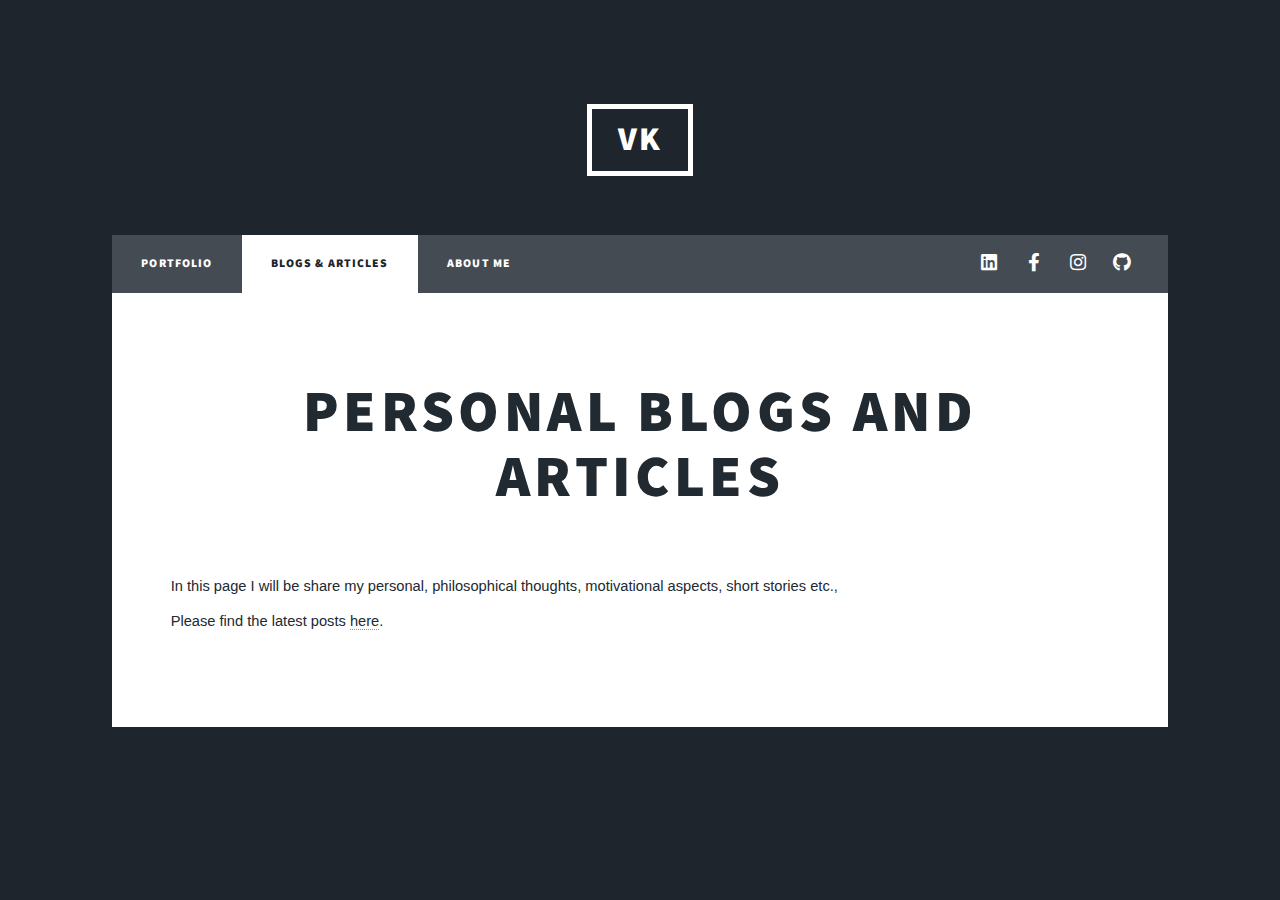
<file: elements.html>
<!DOCTYPE HTML>
<!--
	Massively by HTML5 UP
	html5up.net | @ajlkn
	Free for personal and commercial use under the CCA 3.0 license (html5up.net/license)
-->
<html>
	<head>
		<title>Vivek-personal blogs</title>
		<meta charset="utf-8" />
		<meta name="viewport" content="width=device-width, initial-scale=1, user-scalable=no" />
		<link rel="stylesheet" href="assets/css/main.css" />
		<noscript><link rel="stylesheet" href="assets/css/noscript.css" /></noscript>
	</head>
	<body class="is-preload">

		<!-- Wrapper -->
			<div id="wrapper">
				
				<!-- Header -->
					<header id="header">
						<a href="index.html" class="logo">VK</a>
					</header>

				<!-- Nav -->
					<nav id="nav">
						<ul class="links">					
							<li><a href="index.html">PORTFOLIO</a></li>
							<li class="active"><a href="elements.html">BLOGS & ARTICLES</a></li>							
							<li><a href="generic.html">ABOUT ME</a></li>
						</ul>
						<ul class="icons">
							<li><a href="https://www.linkedin.com/in/vivek-kulkarni-65ba35147/" class="icon brands fa-linkedin"><span class="label">Linkedin</span></a></li>
							<li><a href="https://www.facebook.com/vivek.kulkarni.75641" class="icon brands fa-facebook-f"><span class="label">Facebook</span></a></li>
							<li><a href="https://www.instagram.com/vivek_kulkarni__/" class="icon brands fa-instagram"><span class="label">Instagram</span></a></li>
							<li><a href="https://github.com/Vivek385" class="icon brands fa-github"><span class="label">GitHub</span></a></li>
						</ul>
					</nav>

				<!-- Main -->
					<div id="main">

						<!-- Post -->
							<section class="post">
								<header class="major">
									<h1>Personal blogs and articles</h1>
								</header>

								<!-- Text stuff -->
									<p>In this page I will be share my personal, philosophical thoughts, motivational aspects, short stories etc.,<br /> 
									Please find the latest posts <a href="https://www.instagram.com/vivek_kulkarni__/">here</a>.</p>
</file>
<file: assets/css/main.css>
@import url(fontawesome-all.min.css);
@import url("https://fonts.googleapis.com/css?family=Merriweather:300,700,300italic,700italic|Source+Sans+Pro:900");

/*
	Massively by HTML5 UP
	html5up.net | @ajlkn
	Free for personal and commercial use under the CCA 3.0 license (html5up.net/license)
*/

html, body, div, span, applet, object,
iframe, h1, h2, h3, h4, h5, h6, p, blockquote,
pre, a, abbr, acronym, address, big, cite,
code, del, dfn, em, img, ins, kbd, q, s, samp,
small, strike, strong, sub, sup, tt, var, b,
u, i, center, dl, dt, dd, ol, ul, li, fieldset,
form, label, legend, table, caption, tbody,
tfoot, thead, tr, th, td, article, aside,
canvas, details, embed, figure, figcaption,
footer, header, hgroup, menu, nav, output, ruby,
section, summary, time, mark, audio, video {
	margin: 0;
	padding: 0;
	border: 0;
	font-size: 100%;
	font: inherit;
	vertical-align: baseline;}

article, aside, details, figcaption, figure,
footer, header, hgroup, menu, nav, section {
	display: block;}

body {
	line-height: 1;
}

ol, ul {
	list-style: none;
}

blockquote, q {
	quotes: none;
}

	blockquote:before, blockquote:after, q:before, q:after {
		content: '';
		content: none;
	}

table {
	border-collapse: collapse;
	border-spacing: 0;
}

body {
	-webkit-text-size-adjust: none;
}

mark {
	background-color: transparent;
	color: inherit;
}

input::-moz-focus-inner {
	border: 0;
	padding: 0;
}

input, select, textarea {
	-moz-appearance: none;
	-webkit-appearance: none;
	-ms-appearance: none;
	appearance: none;
}

/* Basic */

	@-ms-viewport {
		width: device-width;
	}

	body {
		-ms-overflow-style: scrollbar;
	}

	@media screen and (max-width: 480px) {

		html, body {
			min-width: 320px;
		}

	}

	html {
		box-sizing: border-box;
	}

	*, *:before, *:after {
		box-sizing: inherit;
	}

	body {
		background-color: #1e252d;
	}

		body.is-preload *, body.is-preload *:before, body.is-preload *:after {
			-moz-animation: none !important;
			-webkit-animation: none !important;
			-ms-animation: none !important;
			animation: none !important;
			-moz-transition: none !important;
			-webkit-transition: none !important;
			-ms-transition: none !important;
			transition: none !important;
		}

/* Type */

	html {
		font-size: 16pt;
	}

		@media screen and (max-width: 1680px) {

			html {
				font-size: 12pt;
			}

		}

		@media screen and (max-width: 1280px) {

			html {
				font-size: 11pt;
			}

		}

		@media screen and (max-width: 360px) {

			html {
				font-size: 10pt;
			}

		}

	body {
		color: #212931;
	}

	body, input, select, textarea {
		font-family: "Merriweather", Georgia, serif;
		font-weight: 300;
		font-size: 1rem;
		line-height: 2.375;
	}

	a {
		-moz-transition: color 0.2s ease-in-out, background-color 0.2s ease-in-out, border-color 0.2s ease-in-out, box-shadow 0.2s ease-in-out;
		-webkit-transition: color 0.2s ease-in-out, background-color 0.2s ease-in-out, border-color 0.2s ease-in-out, box-shadow 0.2s ease-in-out;
		-ms-transition: color 0.2s ease-in-out, background-color 0.2s ease-in-out, border-color 0.2s ease-in-out, box-shadow 0.2s ease-in-out;
		transition: color 0.2s ease-in-out, background-color 0.2s ease-in-out, border-color 0.2s ease-in-out, box-shadow 0.2s ease-in-out;
		border-bottom: dotted 1px;
		text-decoration: none;
	}

		a:hover {
			border-bottom-color: transparent;
		}

	strong, b {
		font-weight: 600;
	}

	em, i {
		font-style: italic;
	}

	p {
		text-align: justify;
		margin: 0 0 2rem 0;
	}

	h1, h2, h3, h4, h5, h6 {
		font-family: "Source Sans Pro", Helvetica, sans-serif;
		font-weight: 900;
		line-height: 1.5;
		letter-spacing: 0.075em;
		text-transform: uppercase;
		margin: 0 0 1rem 0;
	}

		h1 a, h2 a, h3 a, h4 a, h5 a, h6 a {
			border-bottom: 0;
			color: inherit;
			text-decoration: none;
		}

	h1 {
		font-size: 4rem;
		line-height: 1.1;
		margin: 0 0 2rem 0;
	}

	h2 {
		font-size: 1.75rem;
		line-height: 1.3;
		margin: 0 0 1.5rem 0;
	}

	h3 {
		font-size: 1.25rem;
		margin: 0 0 1.5rem 0;
	}

	h4 {
		font-size: 1rem;
	}

	h5 {
		font-size: 0.9rem;
	}

	h6 {
		font-size: 0.8rem;
	}

	sub {
		font-size: 0.8rem;
		position: relative;
		top: 0.5rem;
	}

	sup {
		font-size: 0.8rem;
		position: relative;
		top: -0.5rem;
	}

	blockquote {
		border-left: solid 4px;
		font-style: italic;
		margin: 0 0 2rem 0;
		padding: 0.5rem 0 0.5rem 2rem;
	}

	code {
		border: solid 2px;
		font-family: "Courier New", monospace;
		font-size: 0.9rem;
		margin: 0 0.25rem;
		padding: 0.25rem 0.65rem;
	}

	pre {
		-webkit-overflow-scrolling: touch;
		font-family: "Courier New", monospace;
		font-size: 0.9rem;
		margin: 0 0 2rem 0;
	}

		pre code {
			display: block;
			line-height: 1.75;
			padding: 1rem 1.5rem;
			overflow-x: auto;
		}

	hr {
		border: 0;
		border-bottom: solid 2px;
		margin: 3rem 0;
	}

		hr.major {
			margin: 5rem 0;
		}

	.align-left {
		text-align: left;
	}

	.align-center {
		text-align: center;
	}

	.align-right {
		text-align: right;
	}

	input, select, textarea {
		color: #212931;
	}

	a {
		color: #212931;
		border-bottom-color: rgba(33, 41, 49, 0.5);
	}

		a:hover {
			border-bottom-color: transparent;
			color: #18bfef !important;
		}

	strong, b {
		color: #212931;
	}

	h1, h2, h3, h4, h5, h6 {
		color: #212931;
	}

	blockquote {
		border-left-color: #eeeeee;
	}

	code {
		background: rgba(220, 220, 220, 0.25);
		border-color: #eeeeee;
	}

	hr {
		border-bottom-color: #eeeeee;
	}

/* Row */

	.row {
		display: flex;
		flex-wrap: wrap;
		box-sizing: border-box;
		align-items: stretch;
	}

		.row > * {
			box-sizing: border-box;
		}

		.row.gtr-uniform > * > :last-child {
			margin-bottom: 0;
		}

		.row.aln-left {
			justify-content: flex-start;
		}

		.row.aln-center {
			justify-content: center;
		}

		.row.aln-right {
			justify-content: flex-end;
		}

		.row.aln-top {
			align-items: flex-start;
		}

		.row.aln-middle {
			align-items: center;
		}

		.row.aln-bottom {
			align-items: flex-end;
		}

		.row > .imp {
			order: -1;
		}

		.row > .col-1 {
			width: 8.33333%;
		}

		.row > .off-1 {
			margin-left: 8.33333%;
		}

		.row > .col-2 {
			width: 16.66667%;
		}

		.row > .off-2 {
			margin-left: 16.66667%;
		}

		.row > .col-3 {
			width: 25%;
		}

		.row > .off-3 {
			margin-left: 25%;
		}

		.row > .col-4 {
			width: 33.33333%;
		}

		.row > .off-4 {
			margin-left: 33.33333%;
		}

		.row > .col-5 {
			width: 41.66667%;
		}

		.row > .off-5 {
			margin-left: 41.66667%;
		}

		.row > .col-6 {
			width: 50%;
		}

		.row > .off-6 {
			margin-left: 50%;
		}

		.row > .col-7 {
			width: 58.33333%;
		}

		.row > .off-7 {
			margin-left: 58.33333%;
		}

		.row > .col-8 {
			width: 66.66667%;
		}

		.row > .off-8 {
			margin-left: 66.66667%;
		}

		.row > .col-9 {
			width: 75%;
		}

		.row > .off-9 {
			margin-left: 75%;
		}

		.row > .col-10 {
			width: 83.33333%;
		}

		.row > .off-10 {
			margin-left: 83.33333%;
		}

		.row > .col-11 {
			width: 91.66667%;
		}

		.row > .off-11 {
			margin-left: 91.66667%;
		}

		.row > .col-12 {
			width: 100%;
		}

		.row > .off-12 {
			margin-left: 100%;
		}

		.row.gtr-0 {
			margin-top: 0;
			margin-left: 0rem;
		}

			.row.gtr-0 > * {
				padding: 0 0 0 0rem;
			}

			.row.gtr-0.gtr-uniform {
				margin-top: 0rem;
			}

				.row.gtr-0.gtr-uniform > * {
					padding-top: 0rem;
				}

		.row.gtr-25 {
			margin-top: 0;
			margin-left: -0.375rem;
		}

			.row.gtr-25 > * {
				padding: 0 0 0 0.375rem;
			}

			.row.gtr-25.gtr-uniform {
				margin-top: -0.375rem;
			}

				.row.gtr-25.gtr-uniform > * {
					padding-top: 0.375rem;
				}

		.row.gtr-50 {
			margin-top: 0;
			margin-left: -0.75rem;
		}

			.row.gtr-50 > * {
				padding: 0 0 0 0.75rem;
			}

			.row.gtr-50.gtr-uniform {
				margin-top: -0.75rem;
			}

				.row.gtr-50.gtr-uniform > * {
					padding-top: 0.75rem;
				}

		.row {
			margin-top: 0;
			margin-left: -1.5rem;
		}

			.row > * {
				padding: 0 0 0 1.5rem;
			}

			.row.gtr-uniform {
				margin-top: -1.5rem;
			}

				.row.gtr-uniform > * {
					padding-top: 1.5rem;
				}

		.row.gtr-150 {
			margin-top: 0;
			margin-left: -2.25rem;
		}

			.row.gtr-150 > * {
				padding: 0 0 0 2.25rem;
			}

			.row.gtr-150.gtr-uniform {
				margin-top: -2.25rem;
			}

				.row.gtr-150.gtr-uniform > * {
					padding-top: 2.25rem;
				}

		.row.gtr-200 {
			margin-top: 0;
			margin-left: -3rem;
		}

			.row.gtr-200 > * {
				padding: 0 0 0 3rem;
			}

			.row.gtr-200.gtr-uniform {
				margin-top: -3rem;
			}

				.row.gtr-200.gtr-uniform > * {
					padding-top: 3rem;
				}

		@media screen and (max-width: 1680px) {

			.row {
				display: flex;
				flex-wrap: wrap;
				box-sizing: border-box;
				align-items: stretch;
			}

				.row > * {
					box-sizing: border-box;
				}

				.row.gtr-uniform > * > :last-child {
					margin-bottom: 0;
				}

				.row.aln-left {
					justify-content: flex-start;
				}

				.row.aln-center {
					justify-content: center;
				}

				.row.aln-right {
					justify-content: flex-end;
				}

				.row.aln-top {
					align-items: flex-start;
				}

				.row.aln-middle {
					align-items: center;
				}

				.row.aln-bottom {
					align-items: flex-end;
				}

				.row > .imp-xlarge {
					order: -1;
				}

				.row > .col-1-xlarge {
					width: 8.33333%;
				}

				.row > .off-1-xlarge {
					margin-left: 8.33333%;
				}

				.row > .col-2-xlarge {
					width: 16.66667%;
				}

				.row > .off-2-xlarge {
					margin-left: 16.66667%;
				}

				.row > .col-3-xlarge {
					width: 25%;
				}

				.row > .off-3-xlarge {
					margin-left: 25%;
				}

				.row > .col-4-xlarge {
					width: 33.33333%;
				}

				.row > .off-4-xlarge {
					margin-left: 33.33333%;
				}

				.row > .col-5-xlarge {
					width: 41.66667%;
				}

				.row > .off-5-xlarge {
					margin-left: 41.66667%;
				}

				.row > .col-6-xlarge {
					width: 50%;
				}

				.row > .off-6-xlarge {
					margin-left: 50%;
				}

				.row > .col-7-xlarge {
					width: 58.33333%;
				}

				.row > .off-7-xlarge {
					margin-left: 58.33333%;
				}

				.row > .col-8-xlarge {
					width: 66.66667%;
				}

				.row > .off-8-xlarge {
					margin-left: 66.66667%;
				}

				.row > .col-9-xlarge {
					width: 75%;
				}

				.row > .off-9-xlarge {
					margin-left: 75%;
				}

				.row > .col-10-xlarge {
					width: 83.33333%;
				}

				.row > .off-10-xlarge {
					margin-left: 83.33333%;
				}

				.row > .col-11-xlarge {
					width: 91.66667%;
				}

				.row > .off-11-xlarge {
					margin-left: 91.66667%;
				}

				.row > .col-12-xlarge {
					width: 100%;
				}

				.row > .off-12-xlarge {
					margin-left: 100%;
				}

				.row.gtr-0 {
					margin-top: 0;
					margin-left: 0rem;
				}

					.row.gtr-0 > * {
						padding: 0 0 0 0rem;
					}

					.row.gtr-0.gtr-uniform {
						margin-top: 0rem;
					}

						.row.gtr-0.gtr-uniform > * {
							padding-top: 0rem;
						}

				.row.gtr-25 {
					margin-top: 0;
					margin-left: -0.375rem;
				}

					.row.gtr-25 > * {
						padding: 0 0 0 0.375rem;
					}

					.row.gtr-25.gtr-uniform {
						margin-top: -0.375rem;
					}

						.row.gtr-25.gtr-uniform > * {
							padding-top: 0.375rem;
						}

				.row.gtr-50 {
					margin-top: 0;
					margin-left: -0.75rem;
				}

					.row.gtr-50 > * {
						padding: 0 0 0 0.75rem;
					}

					.row.gtr-50.gtr-uniform {
						margin-top: -0.75rem;
					}

						.row.gtr-50.gtr-uniform > * {
							padding-top: 0.75rem;
						}

				.row {
					margin-top: 0;
					margin-left: -1.5rem;
				}

					.row > * {
						padding: 0 0 0 1.5rem;
					}

					.row.gtr-uniform {
						margin-top: -1.5rem;
					}

						.row.gtr-uniform > * {
							padding-top: 1.5rem;
						}

				.row.gtr-150 {
					margin-top: 0;
					margin-left: -2.25rem;
				}

					.row.gtr-150 > * {
						padding: 0 0 0 2.25rem;
					}

					.row.gtr-150.gtr-uniform {
						margin-top: -2.25rem;
					}

						.row.gtr-150.gtr-uniform > * {
							padding-top: 2.25rem;
						}

				.row.gtr-200 {
					margin-top: 0;
					margin-left: -3rem;
				}

					.row.gtr-200 > * {
						padding: 0 0 0 3rem;
					}

					.row.gtr-200.gtr-uniform {
						margin-top: -3rem;
					}

						.row.gtr-200.gtr-uniform > * {
							padding-top: 3rem;
						}

		}

		@media screen and (max-width: 1280px) {

			.row {
				display: flex;
				flex-wrap: wrap;
				box-sizing: border-box;
				align-items: stretch;
			}

				.row > * {
					box-sizing: border-box;
				}

				.row.gtr-uniform > * > :last-child {
					margin-bottom: 0;
				}

				.row.aln-left {
					justify-content: flex-start;
				}

				.row.aln-center {
					justify-content: center;
				}

				.row.aln-right {
					justify-content: flex-end;
				}

				.row.aln-top {
					align-items: flex-start;
				}

				.row.aln-middle {
					align-items: center;
				}

				.row.aln-bottom {
					align-items: flex-end;
				}

				.row > .imp-large {
					order: -1;
				}

				.row > .col-1-large {
					width: 8.33333%;
				}

				.row > .off-1-large {
					margin-left: 8.33333%;
				}

				.row > .col-2-large {
					width: 16.66667%;
				}

				.row > .off-2-large {
					margin-left: 16.66667%;
				}

				.row > .col-3-large {
					width: 25%;
				}

				.row > .off-3-large {
					margin-left: 25%;
				}

				.row > .col-4-large {
					width: 33.33333%;
				}

				.row > .off-4-large {
					margin-left: 33.33333%;
				}

				.row > .col-5-large {
					width: 41.66667%;
				}

				.row > .off-5-large {
					margin-left: 41.66667%;
				}

				.row > .col-6-large {
					width: 50%;
				}

				.row > .off-6-large {
					margin-left: 50%;
				}

				.row > .col-7-large {
					width: 58.33333%;
				}

				.row > .off-7-large {
					margin-left: 58.33333%;
				}

				.row > .col-8-large {
					width: 66.66667%;
				}

				.row > .off-8-large {
					margin-left: 66.66667%;
				}

				.row > .col-9-large {
					width: 75%;
				}

				.row > .off-9-large {
					margin-left: 75%;
				}

				.row > .col-10-large {
					width: 83.33333%;
				}

				.row > .off-10-large {
					margin-left: 83.33333%;
				}

				.row > .col-11-large {
					width: 91.66667%;
				}

				.row > .off-11-large {
					margin-left: 91.66667%;
				}

				.row > .col-12-large {
					width: 100%;
				}

				.row > .off-12-large {
					margin-left: 100%;
				}

				.row.gtr-0 {
					margin-top: 0;
					margin-left: 0rem;
				}

					.row.gtr-0 > * {
						padding: 0 0 0 0rem;
					}

					.row.gtr-0.gtr-uniform {
						margin-top: 0rem;
					}

						.row.gtr-0.gtr-uniform > * {
							padding-top: 0rem;
						}

				.row.gtr-25 {
					margin-top: 0;
					margin-left: -0.375rem;
				}

					.row.gtr-25 > * {
						padding: 0 0 0 0.375rem;
					}

					.row.gtr-25.gtr-uniform {
						margin-top: -0.375rem;
					}

						.row.gtr-25.gtr-uniform > * {
							padding-top: 0.375rem;
						}

				.row.gtr-50 {
					margin-top: 0;
					margin-left: -0.75rem;
				}

					.row.gtr-50 > * {
						padding: 0 0 0 0.75rem;
					}

					.row.gtr-50.gtr-uniform {
						margin-top: -0.75rem;
					}

						.row.gtr-50.gtr-uniform > * {
							padding-top: 0.75rem;
						}

				.row {
					margin-top: 0;
					margin-left: -1.5rem;
				}

					.row > * {
						padding: 0 0 0 1.5rem;
					}

					.row.gtr-uniform {
						margin-top: -1.5rem;
					}

						.row.gtr-uniform > * {
							padding-top: 1.5rem;
						}

				.row.gtr-150 {
					margin-top: 0;
					margin-left: -2.25rem;
				}

					.row.gtr-150 > * {
						padding: 0 0 0 2.25rem;
					}

					.row.gtr-150.gtr-uniform {
						margin-top: -2.25rem;
					}

						.row.gtr-150.gtr-uniform > * {
							padding-top: 2.25rem;
						}

				.row.gtr-200 {
					margin-top: 0;
					margin-left: -3rem;
				}

					.row.gtr-200 > * {
						padding: 0 0 0 3rem;
					}

					.row.gtr-200.gtr-uniform {
						margin-top: -3rem;
					}

						.row.gtr-200.gtr-uniform > * {
							padding-top: 3rem;
						}

		}

		@media screen and (max-width: 980px) {

			.row {
				display: flex;
				flex-wrap: wrap;
				box-sizing: border-box;
				align-items: stretch;
			}

				.row > * {
					box-sizing: border-box;
				}

				.row.gtr-uniform > * > :last-child {
					margin-bottom: 0;
				}

				.row.aln-left {
					justify-content: flex-start;
				}

				.row.aln-center {
					justify-content: center;
				}

				.row.aln-right {
					justify-content: flex-end;
				}

				.row.aln-top {
					align-items: flex-start;
				}

				.row.aln-middle {
					align-items: center;
				}

				.row.aln-bottom {
					align-items: flex-end;
				}

				.row > .imp-medium {
					order: -1;
				}

				.row > .col-1-medium {
					width: 8.33333%;
				}

				.row > .off-1-medium {
					margin-left: 8.33333%;
				}

				.row > .col-2-medium {
					width: 16.66667%;
				}

				.row > .off-2-medium {
					margin-left: 16.66667%;
				}

				.row > .col-3-medium {
					width: 25%;
				}

				.row > .off-3-medium {
					margin-left: 25%;
				}

				.row > .col-4-medium {
					width: 33.33333%;
				}

				.row > .off-4-medium {
					margin-left: 33.33333%;
				}

				.row > .col-5-medium {
					width: 41.66667%;
				}

				.row > .off-5-medium {
					margin-left: 41.66667%;
				}

				.row > .col-6-medium {
					width: 50%;
				}

				.row > .off-6-medium {
					margin-left: 50%;
				}

				.row > .col-7-medium {
					width: 58.33333%;
				}

				.row > .off-7-medium {
					margin-left: 58.33333%;
				}

				.row > .col-8-medium {
					width: 66.66667%;
				}

				.row > .off-8-medium {
					margin-left: 66.66667%;
				}

				.row > .col-9-medium {
					width: 75%;
				}

				.row > .off-9-medium {
					margin-left: 75%;
				}

				.row > .col-10-medium {
					width: 83.33333%;
				}

				.row > .off-10-medium {
					margin-left: 83.33333%;
				}

				.row > .col-11-medium {
					width: 91.66667%;
				}

				.row > .off-11-medium {
					margin-left: 91.66667%;
				}

				.row > .col-12-medium {
					width: 100%;
				}

				.row > .off-12-medium {
					margin-left: 100%;
				}

				.row.gtr-0 {
					margin-top: 0;
					margin-left: 0rem;
				}

					.row.gtr-0 > * {
						padding: 0 0 0 0rem;
					}

					.row.gtr-0.gtr-uniform {
						margin-top: 0rem;
					}

						.row.gtr-0.gtr-uniform > * {
							padding-top: 0rem;
						}

				.row.gtr-25 {
					margin-top: 0;
					margin-left: -0.375rem;
				}

					.row.gtr-25 > * {
						padding: 0 0 0 0.375rem;
					}

					.row.gtr-25.gtr-uniform {
						margin-top: -0.375rem;
					}

						.row.gtr-25.gtr-uniform > * {
							padding-top: 0.375rem;
						}

				.row.gtr-50 {
					margin-top: 0;
					margin-left: -0.75rem;
				}

					.row.gtr-50 > * {
						padding: 0 0 0 0.75rem;
					}

					.row.gtr-50.gtr-uniform {
						margin-top: -0.75rem;
					}

						.row.gtr-50.gtr-uniform > * {
							padding-top: 0.75rem;
						}

				.row {
					margin-top: 0;
					margin-left: -1.5rem;
				}

					.row > * {
						padding: 0 0 0 1.5rem;
					}

					.row.gtr-uniform {
						margin-top: -1.5rem;
					}

						.row.gtr-uniform > * {
							padding-top: 1.5rem;
						}

				.row.gtr-150 {
					margin-top: 0;
					margin-left: -2.25rem;
				}

					.row.gtr-150 > * {
						padding: 0 0 0 2.25rem;
					}

					.row.gtr-150.gtr-uniform {
						margin-top: -2.25rem;
					}

						.row.gtr-150.gtr-uniform > * {
							padding-top: 2.25rem;
						}

				.row.gtr-200 {
					margin-top: 0;
					margin-left: -3rem;
				}

					.row.gtr-200 > * {
						padding: 0 0 0 3rem;
					}

					.row.gtr-200.gtr-uniform {
						margin-top: -3rem;
					}

						.row.gtr-200.gtr-uniform > * {
							padding-top: 3rem;
						}

		}

		@media screen and (max-width: 736px) {

			.row {
				display: flex;
				flex-wrap: wrap;
				box-sizing: border-box;
				align-items: stretch;
			}

				.row > * {
					box-sizing: border-box;
				}

				.row.gtr-uniform > * > :last-child {
					margin-bottom: 0;
				}

				.row.aln-left {
					justify-content: flex-start;
				}

				.row.aln-center {
					justify-content: center;
				}

				.row.aln-right {
					justify-content: flex-end;
				}

				.row.aln-top {
					align-items: flex-start;
				}

				.row.aln-middle {
					align-items: center;
				}

				.row.aln-bottom {
					align-items: flex-end;
				}

				.row > .imp-small {
					order: -1;
				}

				.row > .col-1-small {
					width: 8.33333%;
				}

				.row > .off-1-small {
					margin-left: 8.33333%;
				}

				.row > .col-2-small {
					width: 16.66667%;
				}

				.row > .off-2-small {
					margin-left: 16.66667%;
				}

				.row > .col-3-small {
					width: 25%;
				}

				.row > .off-3-small {
					margin-left: 25%;
				}

				.row > .col-4-small {
					width: 33.33333%;
				}

				.row > .off-4-small {
					margin-left: 33.33333%;
				}

				.row > .col-5-small {
					width: 41.66667%;
				}

				.row > .off-5-small {
					margin-left: 41.66667%;
				}

				.row > .col-6-small {
					width: 50%;
				}

				.row > .off-6-small {
					margin-left: 50%;
				}

				.row > .col-7-small {
					width: 58.33333%;
				}

				.row > .off-7-small {
					margin-left: 58.33333%;
				}

				.row > .col-8-small {
					width: 66.66667%;
				}

				.row > .off-8-small {
					margin-left: 66.66667%;
				}

				.row > .col-9-small {
					width: 75%;
				}

				.row > .off-9-small {
					margin-left: 75%;
				}

				.row > .col-10-small {
					width: 83.33333%;
				}

				.row > .off-10-small {
					margin-left: 83.33333%;
				}

				.row > .col-11-small {
					width: 91.66667%;
				}

				.row > .off-11-small {
					margin-left: 91.66667%;
				}

				.row > .col-12-small {
					width: 100%;
				}

				.row > .off-12-small {
					margin-left: 100%;
				}

				.row.gtr-0 {
					margin-top: 0;
					margin-left: 0rem;
				}

					.row.gtr-0 > * {
						padding: 0 0 0 0rem;
					}

					.row.gtr-0.gtr-uniform {
						margin-top: 0rem;
					}

						.row.gtr-0.gtr-uniform > * {
							padding-top: 0rem;
						}

				.row.gtr-25 {
					margin-top: 0;
					margin-left: -0.375rem;
				}

					.row.gtr-25 > * {
						padding: 0 0 0 0.375rem;
					}

					.row.gtr-25.gtr-uniform {
						margin-top: -0.375rem;
					}

						.row.gtr-25.gtr-uniform > * {
							padding-top: 0.375rem;
						}

				.row.gtr-50 {
					margin-top: 0;
					margin-left: -0.75rem;
				}

					.row.gtr-50 > * {
						padding: 0 0 0 0.75rem;
					}

					.row.gtr-50.gtr-uniform {
						margin-top: -0.75rem;
					}

						.row.gtr-50.gtr-uniform > * {
							padding-top: 0.75rem;
						}

				.row {
					margin-top: 0;
					margin-left: -1.5rem;
				}

					.row > * {
						padding: 0 0 0 1.5rem;
					}

					.row.gtr-uniform {
						margin-top: -1.5rem;
					}

						.row.gtr-uniform > * {
							padding-top: 1.5rem;
						}

				.row.gtr-150 {
					margin-top: 0;
					margin-left: -2.25rem;
				}

					.row.gtr-150 > * {
						padding: 0 0 0 2.25rem;
					}

					.row.gtr-150.gtr-uniform {
						margin-top: -2.25rem;
					}

						.row.gtr-150.gtr-uniform > * {
							padding-top: 2.25rem;
						}

				.row.gtr-200 {
					margin-top: 0;
					margin-left: -3rem;
				}

					.row.gtr-200 > * {
						padding: 0 0 0 3rem;
					}

					.row.gtr-200.gtr-uniform {
						margin-top: -3rem;
					}

						.row.gtr-200.gtr-uniform > * {
							padding-top: 3rem;
						}

		}

		@media screen and (max-width: 480px) {

			.row {
				display: flex;
				flex-wrap: wrap;
				box-sizing: border-box;
				align-items: stretch;
			}

				.row > * {
					box-sizing: border-box;
				}

				.row.gtr-uniform > * > :last-child {
					margin-bottom: 0;
				}

				.row.aln-left {
					justify-content: flex-start;
				}

				.row.aln-center {
					justify-content: center;
				}

				.row.aln-right {
					justify-content: flex-end;
				}

				.row.aln-top {
					align-items: flex-start;
				}

				.row.aln-middle {
					align-items: center;
				}

				.row.aln-bottom {
					align-items: flex-end;
				}

				.row > .imp-xsmall {
					order: -1;
				}

				.row > .col-1-xsmall {
					width: 8.33333%;
				}

				.row > .off-1-xsmall {
					margin-left: 8.33333%;
				}

				.row > .col-2-xsmall {
					width: 16.66667%;
				}

				.row > .off-2-xsmall {
					margin-left: 16.66667%;
				}

				.row > .col-3-xsmall {
					width: 25%;
				}

				.row > .off-3-xsmall {
					margin-left: 25%;
				}

				.row > .col-4-xsmall {
					width: 33.33333%;
				}

				.row > .off-4-xsmall {
					margin-left: 33.33333%;
				}

				.row > .col-5-xsmall {
					width: 41.66667%;
				}

				.row > .off-5-xsmall {
					margin-left: 41.66667%;
				}

				.row > .col-6-xsmall {
					width: 50%;
				}

				.row > .off-6-xsmall {
					margin-left: 50%;
				}

				.row > .col-7-xsmall {
					width: 58.33333%;
				}

				.row > .off-7-xsmall {
					margin-left: 58.33333%;
				}

				.row > .col-8-xsmall {
					width: 66.66667%;
				}

				.row > .off-8-xsmall {
					margin-left: 66.66667%;
				}

				.row > .col-9-xsmall {
					width: 75%;
				}

				.row > .off-9-xsmall {
					margin-left: 75%;
				}

				.row > .col-10-xsmall {
					width: 83.33333%;
				}

				.row > .off-10-xsmall {
					margin-left: 83.33333%;
				}

				.row > .col-11-xsmall {
					width: 91.66667%;
				}

				.row > .off-11-xsmall {
					margin-left: 91.66667%;
				}

				.row > .col-12-xsmall {
					width: 100%;
				}

				.row > .off-12-xsmall {
					margin-left: 100%;
				}

				.row.gtr-0 {
					margin-top: 0;
					margin-left: 0rem;
				}

					.row.gtr-0 > * {
						padding: 0 0 0 0rem;
					}

					.row.gtr-0.gtr-uniform {
						margin-top: 0rem;
					}

						.row.gtr-0.gtr-uniform > * {
							padding-top: 0rem;
						}

				.row.gtr-25 {
					margin-top: 0;
					margin-left: -0.375rem;
				}

					.row.gtr-25 > * {
						padding: 0 0 0 0.375rem;
					}

					.row.gtr-25.gtr-uniform {
						margin-top: -0.375rem;
					}

						.row.gtr-25.gtr-uniform > * {
							padding-top: 0.375rem;
						}

				.row.gtr-50 {
					margin-top: 0;
					margin-left: -0.75rem;
				}

					.row.gtr-50 > * {
						padding: 0 0 0 0.75rem;
					}

					.row.gtr-50.gtr-uniform {
						margin-top: -0.75rem;
					}

						.row.gtr-50.gtr-uniform > * {
							padding-top: 0.75rem;
						}

				.row {
					margin-top: 0;
					margin-left: -1.5rem;
				}

					.row > * {
						padding: 0 0 0 1.5rem;
					}

					.row.gtr-uniform {
						margin-top: -1.5rem;
					}

						.row.gtr-uniform > * {
							padding-top: 1.5rem;
						}

				.row.gtr-150 {
					margin-top: 0;
					margin-left: -2.25rem;
				}

					.row.gtr-150 > * {
						padding: 0 0 0 2.25rem;
					}

					.row.gtr-150.gtr-uniform {
						margin-top: -2.25rem;
					}

						.row.gtr-150.gtr-uniform > * {
							padding-top: 2.25rem;
						}

				.row.gtr-200 {
					margin-top: 0;
					margin-left: -3rem;
				}

					.row.gtr-200 > * {
						padding: 0 0 0 3rem;
					}

					.row.gtr-200.gtr-uniform {
						margin-top: -3rem;
					}

						.row.gtr-200.gtr-uniform > * {
							padding-top: 3rem;
						}

		}

		@media screen and (max-width: 360px) {

			.row {
				display: flex;
				flex-wrap: wrap;
				box-sizing: border-box;
				align-items: stretch;
			}

				.row > * {
					box-sizing: border-box;
				}

				.row.gtr-uniform > * > :last-child {
					margin-bottom: 0;
				}

				.row.aln-left {
					justify-content: flex-start;
				}

				.row.aln-center {
					justify-content: center;
				}

				.row.aln-right {
					justify-content: flex-end;
				}

				.row.aln-top {
					align-items: flex-start;
				}

				.row.aln-middle {
					align-items: center;
				}

				.row.aln-bottom {
					align-items: flex-end;
				}

				.row > .imp-xxsmall {
					order: -1;
				}

				.row > .col-1-xxsmall {
					width: 8.33333%;
				}

				.row > .off-1-xxsmall {
					margin-left: 8.33333%;
				}

				.row > .col-2-xxsmall {
					width: 16.66667%;
				}

				.row > .off-2-xxsmall {
					margin-left: 16.66667%;
				}

				.row > .col-3-xxsmall {
					width: 25%;
				}

				.row > .off-3-xxsmall {
					margin-left: 25%;
				}

				.row > .col-4-xxsmall {
					width: 33.33333%;
				}

				.row > .off-4-xxsmall {
					margin-left: 33.33333%;
				}

				.row > .col-5-xxsmall {
					width: 41.66667%;
				}

				.row > .off-5-xxsmall {
					margin-left: 41.66667%;
				}

				.row > .col-6-xxsmall {
					width: 50%;
				}

				.row > .off-6-xxsmall {
					margin-left: 50%;
				}

				.row > .col-7-xxsmall {
					width: 58.33333%;
				}

				.row > .off-7-xxsmall {
					margin-left: 58.33333%;
				}

				.row > .col-8-xxsmall {
					width: 66.66667%;
				}

				.row > .off-8-xxsmall {
					margin-left: 66.66667%;
				}

				.row > .col-9-xxsmall {
					width: 75%;
				}

				.row > .off-9-xxsmall {
					margin-left: 75%;
				}

				.row > .col-10-xxsmall {
					width: 83.33333%;
				}

				.row > .off-10-xxsmall {
					margin-left: 83.33333%;
				}

				.row > .col-11-xxsmall {
					width: 91.66667%;
				}

				.row > .off-11-xxsmall {
					margin-left: 91.66667%;
				}

				.row > .col-12-xxsmall {
					width: 100%;
				}

				.row > .off-12-xxsmall {
					margin-left: 100%;
				}

				.row.gtr-0 {
					margin-top: 0;
					margin-left: 0rem;
				}

					.row.gtr-0 > * {
						padding: 0 0 0 0rem;
					}

					.row.gtr-0.gtr-uniform {
						margin-top: 0rem;
					}

						.row.gtr-0.gtr-uniform > * {
							padding-top: 0rem;
						}

				.row.gtr-25 {
					margin-top: 0;
					margin-left: -0.375rem;
				}

					.row.gtr-25 > * {
						padding: 0 0 0 0.375rem;
					}

					.row.gtr-25.gtr-uniform {
						margin-top: -0.375rem;
					}

						.row.gtr-25.gtr-uniform > * {
							padding-top: 0.375rem;
						}

				.row.gtr-50 {
					margin-top: 0;
					margin-left: -0.75rem;
				}

					.row.gtr-50 > * {
						padding: 0 0 0 0.75rem;
					}

					.row.gtr-50.gtr-uniform {
						margin-top: -0.75rem;
					}

						.row.gtr-50.gtr-uniform > * {
							padding-top: 0.75rem;
						}

				.row {
					margin-top: 0;
					margin-left: -1.5rem;
				}

					.row > * {
						padding: 0 0 0 1.5rem;
					}

					.row.gtr-uniform {
						margin-top: -1.5rem;
					}

						.row.gtr-uniform > * {
							padding-top: 1.5rem;
						}

				.row.gtr-150 {
					margin-top: 0;
					margin-left: -2.25rem;
				}

					.row.gtr-150 > * {
						padding: 0 0 0 2.25rem;
					}

					.row.gtr-150.gtr-uniform {
						margin-top: -2.25rem;
					}

						.row.gtr-150.gtr-uniform > * {
							padding-top: 2.25rem;
						}

				.row.gtr-200 {
					margin-top: 0;
					margin-left: -3rem;
				}

					.row.gtr-200 > * {
						padding: 0 0 0 3rem;
					}

					.row.gtr-200.gtr-uniform {
						margin-top: -3rem;
					}

						.row.gtr-200.gtr-uniform > * {
							padding-top: 3rem;
						}

		}

/* Box */

	.box {
		border: solid 2px;
		margin-bottom: 2rem;
		padding: 1.5rem;
	}

		.box > :last-child,
		.box > :last-child > :last-child,
		.box > :last-child > :last-child > :last-child {
			margin-bottom: 0;
		}

		.box.alt {
			border: 0;
			border-radius: 0;
			padding: 0;
		}

	.box {
		border-color: #eeeeee;
	}

/* Button */

	input[type="submit"],
	input[type="reset"],
	input[type="button"],
	button,
	.button {
		-moz-appearance: none;
		-webkit-appearance: none;
		-ms-appearance: none;
		appearance: none;
		-moz-transition: background-color 0.2s ease-in-out, box-shadow 0.2s ease-in-out, color 0.2s ease-in-out;
		-webkit-transition: background-color 0.2s ease-in-out, box-shadow 0.2s ease-in-out, color 0.2s ease-in-out;
		-ms-transition: background-color 0.2s ease-in-out, box-shadow 0.2s ease-in-out, color 0.2s ease-in-out;
		transition: background-color 0.2s ease-in-out, box-shadow 0.2s ease-in-out, color 0.2s ease-in-out;
		border: 0;
		border-radius: 0;
		cursor: pointer;
		display: inline-block;
		font-family: "Source Sans Pro", Helvetica, sans-serif;
		font-size: 0.8rem;
		font-weight: 900;
		letter-spacing: 0.075em;
		height: 3rem;
		line-height: 3rem;
		padding: 0 2rem;
		text-align: center;
		text-decoration: none;
		text-transform: uppercase;
		white-space: nowrap;
	}

		input[type="submit"].icon:before,
		input[type="reset"].icon:before,
		input[type="button"].icon:before,
		button.icon:before,
		.button.icon:before {
			margin-right: 0.5rem;
		}

		input[type="submit"].icon.solo,
		input[type="reset"].icon.solo,
		input[type="button"].icon.solo,
		button.icon.solo,
		.button.icon.solo {
			position: relative;
			width: 4rem;
			height: 4rem;
			line-height: 4rem;
			border-radius: 4rem;
			text-indent: 4rem;
			overflow: hidden;
			padding: 0;
			white-space: nowrap;
		}

			input[type="submit"].icon.solo:before,
			input[type="reset"].icon.solo:before,
			input[type="button"].icon.solo:before,
			button.icon.solo:before,
			.button.icon.solo:before {
				position: absolute;
				display: block;
				top: 0;
				left: 0;
				width: inherit;
				height: inherit;
				line-height: inherit;
				font-size: 1.25rem;
				margin-right: 0;
				text-align: center;
				text-indent: 0;
			}

		input[type="submit"].fit,
		input[type="reset"].fit,
		input[type="button"].fit,
		button.fit,
		.button.fit {
			width: 100%;
		}

		input[type="submit"].small,
		input[type="reset"].small,
		input[type="button"].small,
		button.small,
		.button.small {
			font-size: 0.7rem;
			height: 2.5rem;
			line-height: 2.5rem;
			padding: 0 1.5rem;
		}

		input[type="submit"].large,
		input[type="reset"].large,
		input[type="button"].large,
		button.large,
		.button.large {
			font-size: 0.9rem;
			height: 3.5rem;
			line-height: 3.5rem;
			padding: 0 2.75rem;
		}

		@media screen and (max-width: 980px) {

			input[type="submit"],
			input[type="reset"],
			input[type="button"],
			button,
			.button {
				font-size: 0.9rem;
				height: 3.25rem;
				line-height: 3.25rem;
			}

				input[type="submit"].large,
				input[type="reset"].large,
				input[type="button"].large,
				button.large,
				.button.large {
					font-size: 1rem;
					height: 3.75rem;
					line-height: 3.75rem;
				}

		}

		input[type="submit"].disabled, input[type="submit"]:disabled,
		input[type="reset"].disabled,
		input[type="reset"]:disabled,
		input[type="button"].disabled,
		input[type="button"]:disabled,
		button.disabled,
		button:disabled,
		.button.disabled,
		.button:disabled {
			pointer-events: none;
			opacity: 0.25;
		}

	input[type="submit"],
	input[type="reset"],
	input[type="button"],
	button,
	.button {
		background-color: transparent;
		box-shadow: inset 0 0 0 2px #212931;
		color: #212931 !important;
	}

		input[type="submit"]:hover,
		input[type="reset"]:hover,
		input[type="button"]:hover,
		button:hover,
		.button:hover {
			box-shadow: inset 0 0 0 2px #18bfef;
			color: #18bfef !important;
		}

		input[type="submit"].primary,
		input[type="reset"].primary,
		input[type="button"].primary,
		button.primary,
		.button.primary {
			background-color: #212931;
			box-shadow: none;
			color: #ffffff !important;
		}

			input[type="submit"].primary:hover,
			input[type="reset"].primary:hover,
			input[type="button"].primary:hover,
			button.primary:hover,
			.button.primary:hover {
				background-color: #18bfef;
			}

/* Form */

	form {
		margin: 0 0 2rem 0;
	}

		form > :last-child {
			margin-bottom: 0;
		}

		form > .fields {
			display: -moz-flex;
			display: -webkit-flex;
			display: -ms-flex;
			display: flex;
			-moz-flex-wrap: wrap;
			-webkit-flex-wrap: wrap;
			-ms-flex-wrap: wrap;
			flex-wrap: wrap;
			width: calc(100% + 3rem);
			margin: -1.5rem 0 2rem -1.5rem;
		}

			form > .fields > .field {
				-moz-flex-grow: 0;
				-webkit-flex-grow: 0;
				-ms-flex-grow: 0;
				flex-grow: 0;
				-moz-flex-shrink: 0;
				-webkit-flex-shrink: 0;
				-ms-flex-shrink: 0;
				flex-shrink: 0;
				padding: 1.5rem 0 0 1.5rem;
				width: calc(100% - 1.5rem);
			}

				form > .fields > .field.half {
					width: calc(50% - 0.75rem);
				}

				form > .fields > .field.third {
					width: calc(100%/3 - 0.5rem);
				}

				form > .fields > .field.quarter {
					width: calc(25% - 0.375rem);
				}

		@media screen and (max-width: 480px) {

			form > .fields {
				width: calc(100% + 3rem);
				margin: -1.5rem 0 2rem -1.5rem;
			}

				form > .fields > .field {
					padding: 1.5rem 0 0 1.5rem;
					width: calc(100% - 1.5rem);
				}

					form > .fields > .field.half {
						width: calc(100% - 1.5rem);
					}

					form > .fields > .field.third {
						width: calc(100% - 1.5rem);
					}

					form > .fields > .field.quarter {
						width: calc(100% - 1.5rem);
					}

		}

	label {
		display: block;
		font-family: "Source Sans Pro", Helvetica, sans-serif;
		font-weight: 900;
		line-height: 1.5;
		letter-spacing: 0.075em;
		font-size: 0.8rem;
		text-transform: uppercase;
		margin: 0 0 0.75rem 0;
	}

		@media screen and (max-width: 980px) {

			label {
				font-size: 0.9rem;
			}

		}

	input[type="text"],
	input[type="password"],
	input[type="email"],
	select,
	textarea {
		-moz-appearance: none;
		-webkit-appearance: none;
		-ms-appearance: none;
		appearance: none;
		background: transparent;
		border-radius: 0;
		border: solid 2px;
		color: inherit;
		display: block;
		outline: 0;
		padding: 0 1rem;
		text-decoration: none;
		width: 100%;
	}

		input[type="text"]:invalid,
		input[type="password"]:invalid,
		input[type="email"]:invalid,
		select:invalid,
		textarea:invalid {
			box-shadow: none;
		}

	select {
		background-size: 1.25rem;
		background-repeat: no-repeat;
		background-position: calc(100% - 1rem) center;
		height: 3rem;
		padding-right: 3rem;
		text-overflow: ellipsis;
	}

		select:focus::-ms-value {
			background-color: transparent;
		}

		select::-ms-expand {
			display: none;
		}

	input[type="text"],
	input[type="password"],
	input[type="email"],
	select {
		height: 3rem;
	}

	textarea {
		padding: 0.75rem 1rem;
	}

	input[type="checkbox"],
	input[type="radio"] {
		-moz-appearance: none;
		-webkit-appearance: none;
		-ms-appearance: none;
		appearance: none;
		display: block;
		float: left;
		margin-right: -2rem;
		opacity: 0;
		width: 1rem;
		z-index: -1;
	}

		input[type="checkbox"] + label,
		input[type="radio"] + label {
			text-decoration: none;
			cursor: pointer;
			display: inline-block;
			font-size: 1rem;
			letter-spacing: 0;
			font-family: "Merriweather", Georgia, serif;
			text-transform: none;
			font-weight: 300;
			padding-left: 2.8rem;
			padding-right: 1rem;
			position: relative;
		}

			input[type="checkbox"] + label:before,
			input[type="radio"] + label:before {
				-moz-osx-font-smoothing: grayscale;
				-webkit-font-smoothing: antialiased;
				display: inline-block;
				font-style: normal;
				font-variant: normal;
				text-rendering: auto;
				line-height: 1;
				text-transform: none !important;
				font-family: 'Font Awesome 5 Free';
				font-weight: 900;
			}

			input[type="checkbox"] + label:before,
			input[type="radio"] + label:before {
				border-radius: 0;
				border: solid 2px;
				content: '';
				display: inline-block;
				font-size: 0.8rem;
				height: 1.8rem;
				left: 0;
				line-height: 1.65rem;
				position: absolute;
				text-align: center;
				top: -0.125rem;
				width: 1.8rem;
			}

		input[type="checkbox"]:checked + label:before,
		input[type="radio"]:checked + label:before {
			content: '\f00c';
		}

	input[type="checkbox"] + label:before {
		border-radius: 0;
	}

	input[type="radio"] + label:before {
		border-radius: 100%;
	}

	::-webkit-input-placeholder {
		opacity: 1.0;
	}

	:-moz-placeholder {
		opacity: 1.0;
	}

	::-moz-placeholder {
		opacity: 1.0;
	}

	:-ms-input-placeholder {
		opacity: 1.0;
	}

	label {
		color: #212931;
	}

	input[type="text"],
	input[type="password"],
	input[type="email"],
	select,
	textarea {
		border-color: #eeeeee;
	}

		input[type="text"]:focus,
		input[type="password"]:focus,
		input[type="email"]:focus,
		select:focus,
		textarea:focus {
			border-color: #18bfef;
		}

	select {
		background-image: url("data:image/svg+xml;charset=utf8,%3Csvg xmlns='http://www.w3.org/2000/svg' width='40' height='40' preserveAspectRatio='none' viewBox='0 0 40 40'%3E%3Cpath d='M9.4,12.3l10.4,10.4l10.4-10.4c0.2-0.2,0.5-0.4,0.9-0.4c0.3,0,0.6,0.1,0.9,0.4l3.3,3.3c0.2,0.2,0.4,0.5,0.4,0.9 c0,0.4-0.1,0.6-0.4,0.9L20.7,31.9c-0.2,0.2-0.5,0.4-0.9,0.4c-0.3,0-0.6-0.1-0.9-0.4L4.3,17.3c-0.2-0.2-0.4-0.5-0.4-0.9 c0-0.4,0.1-0.6,0.4-0.9l3.3-3.3c0.2-0.2,0.5-0.4,0.9-0.4S9.1,12.1,9.4,12.3z' fill='%23eeeeee' /%3E%3C/svg%3E");
	}

		select option {
			background-color: #ffffff;
			color: #212931;
		}

	.select-wrapper:before {
		color: #eeeeee;
	}

	input[type="checkbox"] + label,
	input[type="radio"] + label {
		color: #212931;
	}

		input[type="checkbox"] + label:before,
		input[type="radio"] + label:before {
			border-color: #eeeeee;
		}

	input[type="checkbox"]:checked + label:before,
	input[type="radio"]:checked + label:before {
		background-color: #212931;
		border-color: #212931;
		color: #ffffff;
	}

	input[type="checkbox"]:focus + label:before,
	input[type="radio"]:focus + label:before {
		border-color: #18bfef;
	}

	::-webkit-input-placeholder {
		color: #909498 !important;
	}

	:-moz-placeholder {
		color: #909498 !important;
	}

	::-moz-placeholder {
		color: #909498 !important;
	}

	:-ms-input-placeholder {
		color: #909498 !important;
	}

	.formerize-placeholder {
		color: #909498 !important;
	}

/* Icon */

	.icon {
		text-decoration: none;
		border-bottom: none;
		position: relative;
	}

		.icon:before {
			-moz-osx-font-smoothing: grayscale;
			-webkit-font-smoothing: antialiased;
			display: inline-block;
			font-style: normal;
			font-variant: normal;
			text-rendering: auto;
			line-height: 1;
			text-transform: none !important;
			font-family: 'Font Awesome 5 Free';
			font-weight: 400;
		}

		.icon > .label {
			display: none;
		}

		.icon:before {
			line-height: inherit;
		}

		.icon.solid:before {
			font-weight: 900;
		}

		.icon.brands:before {
			font-family: 'Font Awesome 5 Brands';
		}

/* Image */

	.image {
		border: 0;
		display: inline-block;
		position: relative;
	}

		.image img {
			display: block;
		}

		.image.left, .image.right {
			max-width: 40%;
		}

			.image.left img, .image.right img {
				width: 100%;
			}

		.image.left {
			float: left;
			margin: 0 2rem 2rem 0;
			top: 0.75rem;
		}

		.image.right {
			float: right;
			margin: 0 0 2rem 2rem;
			top: 0.75rem;
		}

		.image.fit {
			display: block;
			margin: 2.5rem 0;
			width: 100%;
		}

			.image.fit:first-child {
				margin-top: 0;
			}

			.image.fit img {
				width: 100%;
			}

		.image.main {
			display: block;
			margin: 4rem 0;
			width: 100%;
		}

			.image.main:first-child {
				margin-top: 0;
			}

			.image.main img {
				width: 100%;
			}

		@media screen and (max-width: 736px) {

			.image.fit {
				margin: 2rem 0;
			}

			.image.main {
				margin: 2rem 0;
			}

		}

	a.image {
		overflow: hidden;
	}

		a.image img {
			-moz-transition: -moz-transform 0.2s ease-out;
			-webkit-transition: -webkit-transform 0.2s ease-out;
			-ms-transition: -ms-transform 0.2s ease-out;
			transition: transform 0.2s ease-out;
		}

		a.image:hover img {
			-moz-transform: scale(1.05);
			-webkit-transform: scale(1.05);
			-ms-transform: scale(1.05);
			transform: scale(1.05);
		}

/* Actions */

	ul.actions {
		display: -moz-flex;
		display: -webkit-flex;
		display: -ms-flex;
		display: flex;
		cursor: default;
		list-style: none;
		margin-left: -1rem;
		padding-left: 0;
	}

		ul.actions li {
			padding: 0 0 0 1rem;
			vertical-align: middle;
		}

		ul.actions.special {
			-moz-justify-content: center;
			-webkit-justify-content: center;
			-ms-justify-content: center;
			justify-content: center;
			width: 100%;
			margin-left: 0;
		}

			ul.actions.special li:first-child {
				padding-left: 0;
			}

		ul.actions.stacked {
			-moz-flex-direction: column;
			-webkit-flex-direction: column;
			-ms-flex-direction: column;
			flex-direction: column;
			margin-left: 0;
		}

			ul.actions.stacked li {
				padding: 1.3rem 0 0 0;
			}

				ul.actions.stacked li:first-child {
					padding-top: 0;
				}

		ul.actions.fit {
			width: calc(100% + 1rem);
		}

			ul.actions.fit li {
				-moz-flex-grow: 1;
				-webkit-flex-grow: 1;
				-ms-flex-grow: 1;
				flex-grow: 1;
				-moz-flex-shrink: 1;
				-webkit-flex-shrink: 1;
				-ms-flex-shrink: 1;
				flex-shrink: 1;
				width: 100%;
			}

				ul.actions.fit li > * {
					width: 100%;
				}

			ul.actions.fit.stacked {
				width: 100%;
			}

		@media screen and (max-width: 480px) {

			ul.actions:not(.fixed) {
				-moz-flex-direction: column;
				-webkit-flex-direction: column;
				-ms-flex-direction: column;
				flex-direction: column;
				margin-left: 0;
				width: 100% !important;
			}

				ul.actions:not(.fixed) li {
					-moz-flex-grow: 1;
					-webkit-flex-grow: 1;
					-ms-flex-grow: 1;
					flex-grow: 1;
					-moz-flex-shrink: 1;
					-webkit-flex-shrink: 1;
					-ms-flex-shrink: 1;
					flex-shrink: 1;
					padding: 1rem 0 0 0;
					text-align: center;
					width: 100%;
				}

					ul.actions:not(.fixed) li > * {
						width: 100%;
					}

					ul.actions:not(.fixed) li:first-child {
						padding-top: 0;
					}

					ul.actions:not(.fixed) li input[type="submit"],
					ul.actions:not(.fixed) li input[type="reset"],
					ul.actions:not(.fixed) li input[type="button"],
					ul.actions:not(.fixed) li button,
					ul.actions:not(.fixed) li .button {
						width: 100%;
					}

						ul.actions:not(.fixed) li input[type="submit"].icon:before,
						ul.actions:not(.fixed) li input[type="reset"].icon:before,
						ul.actions:not(.fixed) li input[type="button"].icon:before,
						ul.actions:not(.fixed) li button.icon:before,
						ul.actions:not(.fixed) li .button.icon:before {
							margin-left: -0.5rem;
						}

		}

/* Icons */

	ul.icons {
		cursor: default;
		list-style: none;
		padding-left: 0;
	}

		ul.icons li {
			display: inline-block;
			padding: 0 0.5rem 0 0;
			vertical-align: middle;
		}

			ul.icons li:last-child {
				padding-right: 0;
			}

			ul.icons li .icon:before {
				width: 2.25rem;
				height: 2.25rem;
				line-height: 2.25rem;
				display: inline-block;
				text-align: center;
				border-radius: 100%;
				font-size: 1.25rem;
			}

		ul.icons.alt li .icon:before {
			-moz-transition: color 0.2s ease-in-out, background-color 0.2s ease-in-out, border-color 0.2s ease-in-out, box-shadow 0.2s ease-in-out;
			-webkit-transition: color 0.2s ease-in-out, background-color 0.2s ease-in-out, border-color 0.2s ease-in-out, box-shadow 0.2s ease-in-out;
			-ms-transition: color 0.2s ease-in-out, background-color 0.2s ease-in-out, border-color 0.2s ease-in-out, box-shadow 0.2s ease-in-out;
			transition: color 0.2s ease-in-out, background-color 0.2s ease-in-out, border-color 0.2s ease-in-out, box-shadow 0.2s ease-in-out;
			font-size: 1rem;
		}

/* List */

	ol {
		list-style: decimal;
		margin: 0 0 2rem 0;
		padding-left: 1.25rem;
	}

		ol li {
			padding-left: 0.25rem;
		}

	ul {
		list-style: disc;
		margin: 0 0 2rem 0;
		padding-left: 1rem;
	}

		ul li {
			padding-left: 0.5rem;
		}

		ul.divided {
			list-style: none;
			padding-left: 0;
		}

			ul.divided li {
				border-top: solid 1px;
				padding: 0.5rem 0;
			}

				ul.divided li:first-child {
					border-top: 0;
					padding-top: 0;
				}

	dl {
		margin: 0 0 2rem 0;
	}

		dl dt {
			display: block;
			font-weight: 600;
			margin: 0 0 1rem 0;
		}

		dl dd {
			margin-left: 2rem;
		}

	ul.divided li {
		border-top-color: #eeeeee;
	}

	ul.icons li a.icon:hover:before {
		color: #18bfef;
	}

	ul.icons.alt li .icon:before {
		box-shadow: inset 0 0 0 2px #eeeeee;
	}

	ul.icons.alt li a.icon:hover:before {
		box-shadow: inset 0 0 0 2px #18bfef;
	}

/* Section/Article */

	section.special, article.special {
		text-align: center;
	}

	header {
		cursor: default;
	}

		header > .date {
			display: block;
			font-size: 0.8rem;
			height: 1;
			margin: 0 0 1rem 0;
			position: relative;
		}

		header > p {
			font-style: italic;
		}

		header > h1 + p {
			font-size: 1.1rem;
			margin-top: -0.5rem;
			line-height: 2;
		}

		header > h2 + p {
			font-size: 1rem;
			margin-top: -0.75rem;
		}

		header > h3 + p {
			font-size: 0.9rem;
			margin-top: -0.75rem;
		}

		header > h4 + p {
			font-size: 0.8rem;
			margin-top: -0.75rem;
		}

		header.major {
			margin: 0 0 4rem 0;
			text-align: center;
		}

			header.major > :last-child {
				margin-bottom: 0;
			}

			header.major > p {
				margin-top: 0;
				text-align: center;
			}

			header.major > .date {
				font-size: 1rem;
				margin: 0 0 4rem 0;
			}

				header.major > .date:before, header.major > .date:after {
					content: '';
					display: block;
					position: absolute;
					top: 50%;
					width: calc(50% - 6rem);
					border-top: solid 2px;
				}

				header.major > .date:before {
					left: 0;
				}

				header.major > .date:after {
					right: 0;
				}

		@media screen and (max-width: 980px) {

			header br {
				display: none;
			}

		}

		@media screen and (max-width: 736px) {

			header.major {
				margin: 0 0 2rem 0;
			}

		}

	header.major .date:before, header.major .date:after {
		border-top-color: #eeeeee;
	}

/* Table */

	.table-wrapper {
		-webkit-overflow-scrolling: touch;
		overflow-x: auto;
	}

	table {
		margin: 0 0 2rem 0;
		width: 100%;
	}

		table tbody tr {
			border: solid 1px;
			border-left: 0;
			border-right: 0;
		}

		table td {
			padding: 0.75rem 0.75rem;
		}

		table th {
			font-family: "Source Sans Pro", Helvetica, sans-serif;
			font-size: 0.8rem;
			font-weight: 900;
			letter-spacing: 0.075em;
			line-height: 1.5;
			padding: 0 0.75rem 0.75rem 0.75rem;
			text-align: left;
			text-transform: uppercase;
		}

			@media screen and (max-width: 980px) {

				table th {
					font-size: 0.9rem;
				}

			}

		table thead {
			border-bottom: solid 2px;
		}

		table tfoot {
			border-top: solid 2px;
		}

		table.alt {
			border-collapse: separate;
		}

			table.alt tbody tr td {
				border: solid 1px;
				border-left-width: 0;
				border-top-width: 0;
			}

				table.alt tbody tr td:first-child {
					border-left-width: 1px;
				}

			table.alt tbody tr:first-child td {
				border-top-width: 1px;
			}

			table.alt thead {
				border-bottom: 0;
			}

			table.alt tfoot {
				border-top: 0;
			}

	table tbody tr {
		border-color: #eeeeee;
	}

		table tbody tr:nth-child(2n + 1) {
			background-color: rgba(220, 220, 220, 0.25);
		}

	table th {
		color: #212931;
	}

	table thead {
		border-bottom-color: #eeeeee;
	}

	table tfoot {
		border-top-color: #eeeeee;
	}

	table.alt tbody tr td {
		border-color: #eeeeee;
	}

/* Pagination */

	.pagination {
		display: -moz-inline-flex;
		display: -webkit-inline-flex;
		display: -ms-inline-flex;
		display: inline-flex;
		-moz-user-select: none;
		-webkit-user-select: none;
		-ms-user-select: none;
		user-select: none;
		cursor: default;
		list-style: none;
		margin: 0 0 2rem 2px;
		padding: 0;
	}

		.pagination a, .pagination span {
			-moz-transition: background-color 0.2s ease-in-out, border-color 0.2s ease-in-out, box-shadow 0.2s ease-in-out, color 0.2s ease-in-out;
			-webkit-transition: background-color 0.2s ease-in-out, border-color 0.2s ease-in-out, box-shadow 0.2s ease-in-out, color 0.2s ease-in-out;
			-ms-transition: background-color 0.2s ease-in-out, border-color 0.2s ease-in-out, box-shadow 0.2s ease-in-out, color 0.2s ease-in-out;
			transition: background-color 0.2s ease-in-out, border-color 0.2s ease-in-out, box-shadow 0.2s ease-in-out, color 0.2s ease-in-out;
			border: solid 2px;
			display: inline-block;
			font-family: "Source Sans Pro", Helvetica, sans-serif;
			font-size: 0.8rem;
			font-weight: 900;
			height: 3rem;
			letter-spacing: 0.075em;
			line-height: calc(3rem - 4px);
			margin-left: -2px;
			min-width: 3rem;
			position: relative;
			text-align: center;
			text-decoration: none;
			text-transform: uppercase;
		}

		.pagination .next, .pagination .previous {
			text-decoration: none;
			padding: 0 1.75rem;
		}

			.pagination .next:before, .pagination .previous:before {
				-moz-osx-font-smoothing: grayscale;
				-webkit-font-smoothing: antialiased;
				display: inline-block;
				font-style: normal;
				font-variant: normal;
				text-rendering: auto;
				line-height: 1;
				text-transform: none !important;
				font-family: 'Font Awesome 5 Free';
				font-weight: 900;
			}

			.pagination .next:before, .pagination .previous:before {
				display: inline-block;
				color: inherit !important;
				line-height: inherit;
			}

		.pagination .previous:before {
			content: '\f104';
			margin-right: 0.9375em;
		}

		.pagination .next:before {
			content: '\f105';
			float: right;
			margin-left: 0.9375em;
		}

		@media screen and (max-width: 980px) {

			.pagination a, .pagination span {
				font-size: 0.9rem;
			}

		}

		@media screen and (max-width: 480px) {

			.pagination .page, .pagination .extra {
				display: none;
			}

		}

	.pagination a, .pagination span {
		border-color: #eeeeee;
	}

	.pagination a {
		color: #212931 !important;
	}

		.pagination a:hover {
			color: #18bfef !important;
			border-color: #18bfef;
			z-index: 1;
		}

			.pagination a:hover + a,
			.pagination a:hover + span {
				border-left-color: #18bfef;
			}

		.pagination a.active {
			background-color: #eeeeee;
		}

	.pagination span {
		color: #eeeeee;
	}

/* Wrapper */

	#wrapper {
		-moz-transition: opacity 0.5s ease;
		-webkit-transition: opacity 0.5s ease;
		-ms-transition: opacity 0.5s ease;
		transition: opacity 0.5s ease;
		position: relative;
		z-index: 1;
		overflow: hidden;
	}

		#wrapper > .bg {
			position: absolute;
			top: 0;
			left: 0;
			width: 100%;
			height: 100%;
			background-color: #212931;
			background-image: url("../../images/overlay.png"), linear-gradient(0deg, rgba(0, 0, 0, 0.1), rgba(0, 0, 0, 0.1)), url("../../images/mona.jpg");
			background-size: auto,								auto,														100% auto;
			background-position: center,								center,														top center;
			background-repeat: repeat,								no-repeat,													no-repeat;
			background-attachment: scroll,								scroll,														scroll;
			z-index: -1;
		}

			#wrapper > .bg.fixed {
				position: fixed;
				width: 100vw;
				height: 100vh;
			}

		#wrapper.fade-in:before {
			pointer-events: none;
			-moz-transition: opacity 1s ease-in-out;
			-webkit-transition: opacity 1s ease-in-out;
			-ms-transition: opacity 1s ease-in-out;
			transition: opacity 1s ease-in-out;
			-moz-transition-delay: 0.75s;
			-webkit-transition-delay: 0.75s;
			-ms-transition-delay: 0.75s;
			transition-delay: 0.75s;
			background: #1e252d;
			content: '';
			display: block;
			height: 100%;
			left: 0;
			opacity: 0;
			position: fixed;
			top: 0;
			width: 100%;
		}

		body.is-preload #wrapper.fade-in:before {
			opacity: 1;
		}

		@media screen and (orientation: portrait) {

			#wrapper > .bg {
				background-size: auto,								auto,														auto 175%;
			}

		}

/* Intro */

	#intro {
		color: #0c0707;
		padding: 8rem 4rem 6rem 4rem ;
		-moz-align-items: center;
		-webkit-align-items: center;
		-ms-align-items: center;
		align-items: center;
		display: -moz-flex;
		display: -webkit-flex;
		display: -ms-flex;
		display: flex;
		-moz-flex-direction: column;
		-webkit-flex-direction: column;
		-ms-flex-direction: column;
		flex-direction: column;
		-moz-justify-content: -moz-flex-end;
		-webkit-justify-content: -webkit-flex-end;
		-ms-justify-content: -ms-flex-end;
		justify-content: flex-end;
		-moz-transition: opacity 1s ease, -moz-transform 1s ease;
		-webkit-transition: opacity 1s ease, -webkit-transform 1s ease;
		-ms-transition: opacity 1s ease, -ms-transform 1s ease;
		transition: opacity 1s ease, transform 1s ease;
		position: relative;
		cursor: default;
		text-align: center;
		z-index: 1;
		min-height: 100vh;
	}

		#intro input, #intro select, #intro textarea {
			color: #ffffff;
		}

		#intro a {
			color: #ffffff;
			border-bottom-color: rgba(255, 255, 255, 0.5);
		}

			#intro a:hover {
				border-bottom-color: transparent;
				color: #18bfef !important;
			}

		#intro strong, #intro b {
			color: #ffffff;
		}

		#intro h1, #intro h2, #intro h3, #intro h4, #intro h5, #intro h6 {
			color: #0c0c0c;
		}

		#intro blockquote {
			border-left-color: #ffffff;
		}

		#intro code {
			background: rgba(255, 255, 255, 0.075);
			border-color: #ffffff;
		}

		#intro hr {
			border-bottom-color: #ffffff;
		}

		#intro input[type="submit"],
		#intro input[type="reset"],
		#intro input[type="button"],
		#intro button,
		#intro .button {
			background-color: transparent;
			box-shadow: inset 0 0 0 2px #ffffff;
			color: #ffffff !important;
		}

			#intro input[type="submit"]:hover,
			#intro input[type="reset"]:hover,
			#intro input[type="button"]:hover,
			#intro button:hover,
			#intro .button:hover {
				box-shadow: inset 0 0 0 2px #18bfef;
				color: #18bfef !important;
			}

			#intro input[type="submit"].primary,
			#intro input[type="reset"].primary,
			#intro input[type="button"].primary,
			#intro button.primary,
			#intro .button.primary {
				background-color: #ffffff;
				box-shadow: none;
				color: #1e252d !important;
			}

				#intro input[type="submit"].primary:hover,
				#intro input[type="reset"].primary:hover,
				#intro input[type="button"].primary:hover,
				#intro button.primary:hover,
				#intro .button.primary:hover {
					background-color: #18bfef;
				}

		#intro h1 {
			font-size: 5rem;
			line-height: 1;
		}

		#intro p {
			font-size: 1.25rem;
			font-style: italic;
			margin-top: -0.25rem;
			text-align: center;
		}

		#intro + #header {
			margin-top: -20rem;
		}

			#intro + #header .logo {
				-moz-transform: translateY(2rem);
				-webkit-transform: translateY(2rem);
				-ms-transform: translateY(2rem);
				transform: translateY(2rem);
				opacity: 0;
				visibility: hidden;
			}

		#intro.hidden {
			pointer-events: none;
			-moz-transform: translateY(2rem);
			-webkit-transform: translateY(2rem);
			-ms-transform: translateY(2rem);
			transform: translateY(2rem);
			-moz-transition: opacity 0.5s ease, -moz-transform 0.5s ease, visibility 0.5s;
			-webkit-transition: opacity 0.5s ease, -webkit-transform 0.5s ease, visibility 0.5s;
			-ms-transition: opacity 0.5s ease, -ms-transform 0.5s ease, visibility 0.5s;
			transition: opacity 0.5s ease, transform 0.5s ease, visibility 0.5s;
			opacity: 0;
			visibility: hidden;
		}

			#intro.hidden + #header .logo {
				-moz-transform: translateY(0);
				-webkit-transform: translateY(0);
				-ms-transform: translateY(0);
				transform: translateY(0);
				opacity: 1;
				visibility: visible;
			}

		body.is-preload #intro {
			-moz-transform: translateY(2rem);
			-webkit-transform: translateY(2rem);
			-ms-transform: translateY(2rem);
			transform: translateY(2rem);
			opacity: 0;
		}

			body.is-preload #intro:not(.hidden) + #header + #nav {
				-moz-transform: translateY(4rem);
				-webkit-transform: translateY(4rem);
				-ms-transform: translateY(4rem);
				transform: translateY(4rem);
				opacity: 0;
			}

		@media screen and (max-width: 980px) {

			#intro {
				padding: 4rem 4rem 2rem 4rem ;
				min-height: 90vh;
			}

				#intro p br {
					display: none;
				}

				#intro + #header {
					margin-top: -14rem;
				}

		}

		@media screen and (max-width: 736px) {

			#intro {
				padding: 3rem 2rem 1rem 2rem ;
				min-height: 80vh;
			}

				#intro h1 {
					font-size: 3.25rem;
					line-height: 1.1;
					margin-bottom: 1rem;
				}

				#intro p {
					font-size: 1rem;
					margin-top: 0rem;
				}

				#intro .actions {
					display: none;
				}

		}

/* Header */

	#header {
		color: #ffffff;
		-moz-align-items: center;
		-webkit-align-items: center;
		-ms-align-items: center;
		align-items: center;
		display: -moz-flex;
		display: -webkit-flex;
		display: -ms-flex;
		display: flex;
		-moz-flex-direction: column;
		-webkit-flex-direction: column;
		-ms-flex-direction: column;
		flex-direction: column;
		-moz-justify-content: -moz-flex-end;
		-webkit-justify-content: -webkit-flex-end;
		-ms-justify-content: -ms-flex-end;
		justify-content: flex-end;
		pointer-events: none;
		-moz-user-select: none;
		-webkit-user-select: none;
		-ms-user-select: none;
		user-select: none;
		height: 20rem;
		padding-bottom: 8rem;
		position: relative;
		text-align: center;
		z-index: 2;
	}

		#header input, #header select, #header textarea {
			color: #ffffff;
		}

		#header a {
			color: #ffffff;
			border-bottom-color: rgba(255, 255, 255, 0.5);
		}

			#header a:hover {
				border-bottom-color: transparent;
				color: #18bfef !important;
			}

		#header strong, #header b {
			color: #ffffff;
		}

		#header h1, #header h2, #header h3, #header h4, #header h5, #header h6 {
			color: #ffffff;
		}

		#header blockquote {
			border-left-color: #ffffff;
		}

		#header code {
			background: rgba(255, 255, 255, 0.075);
			border-color: #ffffff;
		}

		#header hr {
			border-bottom-color: #ffffff;
		}

		#header .logo {
			-moz-transition: border-color 0.2s ease-in-out, color 0.2s ease-in-out, opacity 0.5s ease, -moz-transform 0.5s ease, visibility 0.5s;
			-webkit-transition: border-color 0.2s ease-in-out, color 0.2s ease-in-out, opacity 0.5s ease, -webkit-transform 0.5s ease, visibility 0.5s;
			-ms-transition: border-color 0.2s ease-in-out, color 0.2s ease-in-out, opacity 0.5s ease, -ms-transform 0.5s ease, visibility 0.5s;
			transition: border-color 0.2s ease-in-out, color 0.2s ease-in-out, opacity 0.5s ease, transform 0.5s ease, visibility 0.5s;
			pointer-events: auto;
			border-style: solid;
			border-color: #ffffff;
			border-width: 5px !important;
			font-family: "Source Sans Pro", Helvetica, sans-serif;
			font-size: 2.25rem;
			font-weight: 900;
			letter-spacing: 0.075em;
			line-height: 1;
			padding: 1rem 1.75rem;
			text-transform: uppercase;
			visibility: visible;
		}

			#header .logo:hover {
				border-color: #18bfef !important;
				color: #18bfef !important;
			}

		@media screen and (max-width: 980px) {

			#header {
				height: 14rem;
				padding-bottom: 4rem;
			}

		}

		@media screen and (max-width: 736px) {

			#header {
				padding-bottom: 3rem;
			}

				#header .logo {
					font-size: 1.75rem;
					border-width: 3px !important;
				}

		}

/* Nav */

	#nav {
		color: #ffffff;
		display: -moz-flex;
		display: -webkit-flex;
		display: -ms-flex;
		display: flex;
		-moz-transition: -moz-transform 1s ease, opacity 1s ease;
		-webkit-transition: -webkit-transform 1s ease, opacity 1s ease;
		-ms-transition: -ms-transform 1s ease, opacity 1s ease;
		transition: transform 1s ease, opacity 1s ease;
		background: rgba(255, 255, 255, 0.175);
		height: 4rem;
		line-height: 4rem;
		margin: -4rem auto 0 auto;
		overflow: hidden;
		padding: 0 2rem 0 0;
		position: relative;
		width: calc(100% - 4rem);
		max-width: 72rem;
		z-index: 2;
	}

		#nav ul.divided li {
			border-top-color: #ffffff;
		}

		#nav ul.icons li a.icon:hover:before {
			color: #18bfef;
		}

		#nav ul.icons.alt li .icon:before {
			box-shadow: inset 0 0 0 2px #ffffff;
		}

		#nav ul.icons.alt li a.icon:hover:before {
			box-shadow: inset 0 0 0 2px #18bfef;
		}

		#nav input, #nav select, #nav textarea {
			color: #ffffff;
		}

		#nav a {
			color: #ffffff;
			border-bottom-color: rgba(255, 255, 255, 0.5);
		}

			#nav a:hover {
				border-bottom-color: transparent;
				color: #18bfef !important;
			}

		#nav strong, #nav b {
			color: #ffffff;
		}

		#nav h1, #nav h2, #nav h3, #nav h4, #nav h5, #nav h6 {
			color: #ffffff;
		}

		#nav blockquote {
			border-left-color: #ffffff;
		}

		#nav code {
			background: rgba(255, 255, 255, 0.075);
			border-color: #ffffff;
		}

		#nav hr {
			border-bottom-color: #ffffff;
		}

		#nav ul.links {
			display: -moz-flex;
			display: -webkit-flex;
			display: -ms-flex;
			display: flex;
			-moz-flex-grow: 1;
			-webkit-flex-grow: 1;
			-ms-flex-grow: 1;
			flex-grow: 1;
			-moz-flex-shrink: 1;
			-webkit-flex-shrink: 1;
			-ms-flex-shrink: 1;
			flex-shrink: 1;
			font-family: "Source Sans Pro", Helvetica, sans-serif;
			font-weight: 900;
			letter-spacing: 0.075em;
			list-style: none;
			margin-bottom: 0;
			padding-left: 0;
			text-transform: uppercase;
		}

			#nav ul.links li {
				display: block;
				padding-left: 0;
			}

				#nav ul.links li a {
					-moz-transition: background-color 0.2s ease-in-out, color 0.2s ease-in-out;
					-webkit-transition: background-color 0.2s ease-in-out, color 0.2s ease-in-out;
					-ms-transition: background-color 0.2s ease-in-out, color 0.2s ease-in-out;
					transition: background-color 0.2s ease-in-out, color 0.2s ease-in-out;
					display: block;
					font-size: 0.8rem;
					outline: none;
					padding: 0 2rem;
				}

					#nav ul.links li a:hover {
						color: inherit !important;
						background-color: rgba(255, 255, 255, 0.1);
					}

				#nav ul.links li.active {
					background-color: #ffffff;
				}

					#nav ul.links li.active a {
						color: #1e252d;
					}

						#nav ul.links li.active a:hover {
							color: #18bfef !important;
						}

		#nav ul.icons {
			-moz-flex-grow: 0;
			-webkit-flex-grow: 0;
			-ms-flex-grow: 0;
			flex-grow: 0;
			-moz-flex-shrink: 0;
			-webkit-flex-shrink: 0;
			-ms-flex-shrink: 0;
			flex-shrink: 0;
			margin-bottom: 0;
		}

		@media screen and (max-width: 980px) {

			#nav {
				display: none;
			}

		}

/* Main */

	#main {
		background-color: #ffffff;
		position: relative;
		margin: 0 auto;
		width: calc(100% - 4rem);
		max-width: 72rem;
		z-index: 2;
	}

		#main > * {
			padding: 4rem 4rem 2rem 4rem ;
			border-top: solid 2px #eeeeee;
			margin: 0;
		}

			#main > *:first-child {
				border-top: 0;
			}

		#main > footer {
			text-align: center;
		}

		#main > .post {
			padding: 8rem 8rem 6rem 8rem ;
		}

			#main > .post header.major > .date {
				margin-top: -2rem;
			}

			#main > .post header.major > h1, #main > .post header.major h2 {
				font-size: 4rem;
				line-height: 1.1;
				margin: 0 0 2rem 0;
			}

			#main > .post.featured {
				text-align: center;
			}

			@media screen and (max-width: 1280px) {

				#main > .post {
					padding: 6rem 4rem 4rem 4rem ;
				}

			}

			@media screen and (max-width: 736px) {

				#main > .post {
					padding: 4rem 2rem 2rem 2rem ;
				}

					#main > .post header.major > .date {
						margin-top: -1rem;
						margin-bottom: 2rem;
					}

					#main > .post header.major > h1, #main > .post header.major h2 {
						font-size: 2.5rem;
						line-height: 1.2;
						margin: 0 0 1.5rem 0;
					}

			}

		#main > .posts {
			display: -moz-flex;
			display: -webkit-flex;
			display: -ms-flex;
			display: flex;
			-moz-flex-wrap: wrap;
			-webkit-flex-wrap: wrap;
			-ms-flex-wrap: wrap;
			flex-wrap: wrap;
			-moz-align-items: -moz-stretch;
			-webkit-align-items: -webkit-stretch;
			-ms-align-items: -ms-stretch;
			align-items: stretch;
			text-align: center;
			width: 100%;
			padding: 0;
		}

			#main > .posts > * {
				-moz-flex-shrink: 1;
				-webkit-flex-shrink: 1;
				-ms-flex-shrink: 1;
				flex-shrink: 1;
				-moz-flex-grow: 0;
				-webkit-flex-grow: 0;
				-ms-flex-grow: 0;
				flex-grow: 0;
			}

			#main > .posts > * {
				width: 50%;
			}

			#main > .posts > * {
				padding: 4rem;
				width: 50%;
			}

			#main > .posts > article {
				border-color: #eeeeee;
				border-left-width: 2px;
				border-style: solid;
				border-top-width: 2px;
				text-align: center;
			}

				#main > .posts > article > :last-child {
					margin-bottom: 0;
				}

				#main > .posts > article:nth-child(2n - 1) {
					border-left-width: 0;
				}

				#main > .posts > article:nth-child(-n + 2) {
					border-top-width: 0;
				}

			@media screen and (max-width: 980px) {

				#main > .posts > * {
					width: 50%;
				}

				#main > .posts > * {
					padding: 2.5rem;
					width: 50%;
				}

			}

			@media screen and (max-width: 736px) {

				#main > .posts > * {
					width: 100%;
				}

				#main > .posts > * {
					padding: 2rem;
					width: 100%;
				}

				#main > .posts > article:nth-child(2n - 1) {
					border-left-width: 2px;
				}

				#main > .posts > article:nth-child(-n + 2) {
					border-top-width: 2px;
				}

				#main > .posts > article:nth-child(n) {
					border-left-width: 0;
				}

				#main > .posts > article:nth-child(-n + 1) {
					border-top-width: 0;
				}

				#main > .posts > article .image {
					max-width: 25rem;
					margin-left: auto;
					margin-right: auto;
				}

			}

		@media screen and (max-width: 736px) {

			#main > * {
				padding: 2rem 2rem 0.1rem 2rem ;
			}

		}

		@media screen and (max-width: 480px) {

			#main {
				width: 100%;
			}

		}

/* Footer */

	#footer {
		color: #717981;
		display: -moz-flex;
		display: -webkit-flex;
		display: -ms-flex;
		display: flex;
		background-color: #f5f5f5;
		color: #909498;
		cursor: default;
		position: relative;
		margin: 0 auto;
		width: calc(100% - 4rem);
		max-width: 72rem;
		z-index: 2;
	}

		#footer input, #footer select, #footer textarea {
			color: #717981;
		}

		#footer a {
			color: #717981;
			border-bottom-color: rgba(113, 121, 129, 0.5);
		}

			#footer a:hover {
				border-bottom-color: transparent;
				color: #18bfef !important;
			}

		#footer strong, #footer b {
			color: #717981;
		}

		#footer h1, #footer h2, #footer h3, #footer h4, #footer h5, #footer h6 {
			color: #717981;
		}

		#footer blockquote {
			border-left-color: #e2e2e2;
		}

		#footer code {
			background: rgba(220, 220, 220, 0.5);
			border-color: #e2e2e2;
		}

		#footer hr {
			border-bottom-color: #e2e2e2;
		}

		#footer .box {
			border-color: #e2e2e2;
		}

		#footer input[type="submit"],
		#footer input[type="reset"],
		#footer input[type="button"],
		#footer button,
		#footer .button {
			background-color: transparent;
			box-shadow: inset 0 0 0 2px #717981;
			color: #717981 !important;
		}

			#footer input[type="submit"]:hover,
			#footer input[type="reset"]:hover,
			#footer input[type="button"]:hover,
			#footer button:hover,
			#footer .button:hover {
				box-shadow: inset 0 0 0 2px #18bfef;
				color: #18bfef !important;
			}

			#footer input[type="submit"].primary,
			#footer input[type="reset"].primary,
			#footer input[type="button"].primary,
			#footer button.primary,
			#footer .button.primary {
				background-color: #717981;
				box-shadow: none;
				color: #f5f5f5 !important;
			}

				#footer input[type="submit"].primary:hover,
				#footer input[type="reset"].primary:hover,
				#footer input[type="button"].primary:hover,
				#footer button.primary:hover,
				#footer .button.primary:hover {
					background-color: #18bfef;
				}

		#footer label {
			color: #717981;
		}

		#footer input[type="text"],
		#footer input[type="password"],
		#footer input[type="email"],
		#footer select,
		#footer textarea {
			border-color: #e2e2e2;
		}

			#footer input[type="text"]:focus,
			#footer input[type="password"]:focus,
			#footer input[type="email"]:focus,
			#footer select:focus,
			#footer textarea:focus {
				border-color: #18bfef;
			}

		#footer select {
			background-image: url("data:image/svg+xml;charset=utf8,%3Csvg xmlns='http://www.w3.org/2000/svg' width='40' height='40' preserveAspectRatio='none' viewBox='0 0 40 40'%3E%3Cpath d='M9.4,12.3l10.4,10.4l10.4-10.4c0.2-0.2,0.5-0.4,0.9-0.4c0.3,0,0.6,0.1,0.9,0.4l3.3,3.3c0.2,0.2,0.4,0.5,0.4,0.9 c0,0.4-0.1,0.6-0.4,0.9L20.7,31.9c-0.2,0.2-0.5,0.4-0.9,0.4c-0.3,0-0.6-0.1-0.9-0.4L4.3,17.3c-0.2-0.2-0.4-0.5-0.4-0.9 c0-0.4,0.1-0.6,0.4-0.9l3.3-3.3c0.2-0.2,0.5-0.4,0.9-0.4S9.1,12.1,9.4,12.3z' fill='%23e2e2e2' /%3E%3C/svg%3E");
		}

			#footer select option {
				background-color: #f5f5f5;
				color: #717981;
			}

		#footer .select-wrapper:before {
			color: #e2e2e2;
		}

		#footer input[type="checkbox"] + label,
		#footer input[type="radio"] + label {
			color: #717981;
		}

			#footer input[type="checkbox"] + label:before,
			#footer input[type="radio"] + label:before {
				border-color: #e2e2e2;
			}

		#footer input[type="checkbox"]:checked + label:before,
		#footer input[type="radio"]:checked + label:before {
			background-color: #717981;
			border-color: #717981;
			color: #f5f5f5;
		}

		#footer input[type="checkbox"]:focus + label:before,
		#footer input[type="radio"]:focus + label:before {
			border-color: #18bfef;
		}

		#footer ::-webkit-input-placeholder {
			color: #b3b7bb !important;
		}

		#footer :-moz-placeholder {
			color: #b3b7bb !important;
		}

		#footer ::-moz-placeholder {
			color: #b3b7bb !important;
		}

		#footer :-ms-input-placeholder {
			color: #b3b7bb !important;
		}

		#footer .formerize-placeholder {
			color: #b3b7bb !important;
		}

		#footer ul.divided li {
			border-top-color: #e2e2e2;
		}

		#footer ul.icons li a.icon:hover:before {
			color: #18bfef;
		}

		#footer ul.icons.alt li .icon:before {
			box-shadow: inset 0 0 0 2px #e2e2e2;
		}

		#footer ul.icons.alt li a.icon:hover:before {
			box-shadow: inset 0 0 0 2px #18bfef;
		}

		#footer header.major .date:before, #footer header.major .date:after {
			border-top-color: #e2e2e2;
		}

		#footer table tbody tr {
			border-color: #e2e2e2;
		}

			#footer table tbody tr:nth-child(2n + 1) {
				background-color: rgba(220, 220, 220, 0.5);
			}

		#footer table th {
			color: #717981;
		}

		#footer table thead {
			border-bottom-color: #e2e2e2;
		}

		#footer table tfoot {
			border-top-color: #e2e2e2;
		}

		#footer table.alt tbody tr td {
			border-color: #e2e2e2;
		}

		#footer .pagination a, #footer .pagination span {
			border-color: #e2e2e2;
		}

		#footer .pagination a {
			color: #717981 !important;
		}

			#footer .pagination a:hover {
				color: #18bfef !important;
				border-color: #18bfef;
				z-index: 1;
			}

				#footer .pagination a:hover + a,
				#footer .pagination a:hover + span {
					border-left-color: #18bfef;
				}

			#footer .pagination a.active {
				background-color: #e2e2e2;
			}

		#footer .pagination span {
			color: #e2e2e2;
		}

		#footer > section {
			-moz-flex-basis: 50%;
			-webkit-flex-basis: 50%;
			-ms-flex-basis: 50%;
			flex-basis: 50%;
			-moz-flex-grow: 1;
			-webkit-flex-grow: 1;
			-ms-flex-grow: 1;
			flex-grow: 1;
			-moz-flex-shrink: 1;
			-webkit-flex-shrink: 1;
			-ms-flex-shrink: 1;
			flex-shrink: 1;
			padding: 4rem 4rem 2rem 4rem ;
			border-left: solid 2px #e2e2e2;
		}

			#footer > section:first-child {
				border-left: 0;
			}

			#footer > section.split {
				display: -moz-flex;
				display: -webkit-flex;
				display: -ms-flex;
				display: flex;
				-moz-flex-direction: column;
				-webkit-flex-direction: column;
				-ms-flex-direction: column;
				flex-direction: column;
				padding: 0;
			}

				#footer > section.split > section {
					padding: 3rem 4rem 1rem 4rem ;
					border-top: solid 2px #e2e2e2;
				}

					#footer > section.split > section:first-child {
						padding: 5rem 4rem 1rem 4rem ;
						border-top: 0;
					}

					#footer > section.split > section:last-child {
						padding: 3rem 4rem 3rem 4rem ;
					}

				#footer > section.split.contact > section {
					display: -moz-flex;
					display: -webkit-flex;
					display: -ms-flex;
					display: flex;
					-moz-align-items: center;
					-webkit-align-items: center;
					-ms-align-items: center;
					align-items: center;
					padding: 3.15rem 4rem;
				}

					#footer > section.split.contact > section > * {
						margin-bottom: 0;
					}

					#footer > section.split.contact > section > :first-child {
						-moz-flex-shrink: 0;
						-webkit-flex-shrink: 0;
						-ms-flex-shrink: 0;
						flex-shrink: 0;
						-moz-flex-grow: 0;
						-webkit-flex-grow: 0;
						-ms-flex-grow: 0;
						flex-grow: 0;
						width: 6rem;
					}

					#footer > section.split.contact > section > :last-child {
						-moz-flex-shrink: 1;
						-webkit-flex-shrink: 1;
						-ms-flex-shrink: 1;
						flex-shrink: 1;
						-moz-flex-grow: 1;
						-webkit-flex-grow: 1;
						-ms-flex-grow: 1;
						flex-grow: 1;
					}

					#footer > section.split.contact > section:first-child {
						padding: 4rem 4rem 3rem 4rem;
					}

					#footer > section.split.contact > section:last-child {
						padding: 3rem 4rem 4rem 4rem;
					}

					#footer > section.split.contact > section.alt {
						-moz-align-items: -moz-flex-start;
						-webkit-align-items: -webkit-flex-start;
						-ms-align-items: -ms-flex-start;
						align-items: flex-start;
					}

						#footer > section.split.contact > section.alt > :last-child {
							margin-top: -0.325rem;
						}

		#footer form label,
		#footer h3,
		#footer p {
			font-size: 0.8rem;
		}

		@media screen and (max-width: 980px) {

			#footer {
				display: block;
			}

				#footer > section {
					border-top: solid 2px #e2e2e2;
				}

					#footer > section:first-child {
						border-top: 0;
					}

					#footer > section.split > section {
						padding: 4rem 4rem 2rem 4rem ;
					}

						#footer > section.split > section:first-child {
							padding: 4rem 4rem 2rem 4rem ;
						}

						#footer > section.split > section:last-child {
							padding: 4rem 4rem 2rem 4rem ;
						}

					#footer > section.split.contact > section {
						padding: 4rem;
					}

						#footer > section.split.contact > section:first-child {
							padding: 4rem;
						}

						#footer > section.split.contact > section:last-child {
							padding: 4rem;
						}

				#footer form label,
				#footer h3,
				#footer p {
					font-size: 0.9rem;
				}

		}

		@media screen and (max-width: 736px) {

			#footer > section {
				padding: 2rem 2rem 0.1rem 2rem ;
			}

				#footer > section.split > section {
					padding: 2rem 2rem 0.1rem 2rem ;
				}

					#footer > section.split > section:first-child {
						padding: 2rem 2rem 0.1rem 2rem ;
					}

					#footer > section.split > section:last-child {
						padding: 2rem 2rem 0.1rem 2rem ;
					}

				#footer > section.split.contact > section {
					padding: 2rem;
				}

					#footer > section.split.contact > section:first-child {
						padding: 2rem;
					}

					#footer > section.split.contact > section:last-child {
						padding: 2rem;
					}

		}

		@media screen and (max-width: 480px) {

			#footer {
				width: 100%;
			}

		}

	#copyright {
		color: #ffffff;
		position: relative;
		color: rgba(255, 255, 255, 0.25);
		cursor: default;
		font-family: "Source Sans Pro", Helvetica, sans-serif;
		font-size: 0.8rem;
		font-weight: 900;
		letter-spacing: 0.075em;
		line-height: 1.5;
		text-align: center;
		text-transform: uppercase;
		margin: 4rem auto 8rem auto;
		width: calc(100% - 4rem);
		max-width: 72rem;
		z-index: 2;
	}

		#copyright input, #copyright select, #copyright textarea {
			color: #ffffff;
		}

		#copyright a {
			color: #ffffff;
			border-bottom-color: rgba(255, 255, 255, 0.5);
		}

			#copyright a:hover {
				border-bottom-color: transparent;
				color: #18bfef !important;
			}

		#copyright strong, #copyright b {
			color: #ffffff;
		}

		#copyright h1, #copyright h2, #copyright h3, #copyright h4, #copyright h5, #copyright h6 {
			color: #ffffff;
		}

		#copyright blockquote {
			border-left-color: #ffffff;
		}

		#copyright code {
			background: rgba(255, 255, 255, 0.075);
			border-color: #ffffff;
		}

		#copyright hr {
			border-bottom-color: #ffffff;
		}

		#copyright a {
			color: inherit;
			border-bottom-color: inherit;
		}

		#copyright ul {
			list-style: none;
			margin: 0;
			padding-left: 0;
		}

			#copyright ul li {
				border-left: solid 2px;
				display: inline-block;
				line-height: 1;
				margin-left: 1rem;
				padding-left: 1rem;
			}

				#copyright ul li:first-child {
					border-left: 0;
					margin-left: 0;
					padding-left: 0;
				}

		@media screen and (max-width: 1280px) {

			#copyright {
				margin: 4rem auto;
			}

		}

		@media screen and (max-width: 480px) {

			#copyright ul li {
				border-left: 0;
				margin: 1rem 0 0 0;
				padding-left: 0;
				display: block;
			}

				#copyright ul li:first-child {
					margin-top: 0;
				}

		}
		body{
			font-family: Helvetica, Arial, sans-serif;
		  }
		  .container{
			width: 75%;
			margin: 0 auto;
		  }
		  @keyframes load{
			from {
			  width: 0%
			}
		  }
		  @-webkit-keyframes load{
			from {
			  width: 0%
			}
		  }
		  @-moz-keyframes load{
			from {
			  width: 0%
			}
		  }
		  @-o-keyframes load{
			from {
			  width: 0%
			}
		  }
		  
		  .bar{
			background-color: #EEE;
			padding: 2px;
			border-radius: 15px;
			margin-bottom: 5px;
			font-size: 14px;
			color: #FFF;
			font-weight: bold;
			text-shadow: 1px 1px 1px rgba(0,0,0,0.5);
		  }
		  .bar::before{
			content:  attr(data-skill);
			background-color: #f3b0ff;
			display: inline-block;
			padding: 5px 0 5px 10px;
			border-radius: inherit;
			animation: load 2s 0s;
			-webkit-animation: load 2s 0s;
			-moz-animation: load 2s 0s;
			-o-animation: load 2s 0s;
		  }
		  
		  .bar.front::before{
			background-color: #ffcc33;
		  }
		  .bar.back::before{
			background-color: #a6cfe3;
		  }
		  
		  .bar.learning::before{
			width: calc(20% - 10px);
		  }
		  .bar.basic::before{
			width: calc(40% - 10px);
		  }
		  .bar.intermediate::before{
			width: calc(60% - 10px);
		  }
		  .bar.advanced::before{
			width: calc(80% - 10px);
		  }
		  .bar.expert::before{
			width: calc(100% - 10px);
		  }

		  #myVideo {
			position: fixed;
			right: 0;
			bottom: 0;
			min-width: 100%;
			min-height: 100%;
		  }
		  
		  /* Add some content at the bottom of the video/page */
		  .content {
			position: fixed;
			bottom: 0;
			background: rgba(0, 0, 0, 0.5);
			color: #f1f1f1;
			width: 100%;
			padding: 20px;
		  }
		  
		  /* Style the button used to pause/play the video */
		  #myBtn {
			width: 200px;
			font-size: 18px;
			padding: 10px;
			border: none;
			background: #000;
			color: #fff;
			cursor: pointer;
		  }
		  
		  #myBtn:hover {
			background: rgb(12, 11, 11);
			color: black;
		  }
/* Nav Panel */

	#navPanelToggle {
		text-decoration: none;
		-moz-transition: color 0.2s ease-in-out, background-color 0.2s ease-in-out, box-shadow 0.2s ease-in-out;
		-webkit-transition: color 0.2s ease-in-out, background-color 0.2s ease-in-out, box-shadow 0.2s ease-in-out;
		-ms-transition: color 0.2s ease-in-out, background-color 0.2s ease-in-out, box-shadow 0.2s ease-in-out;
		transition: color 0.2s ease-in-out, background-color 0.2s ease-in-out, box-shadow 0.2s ease-in-out;
		display: none;
		position: fixed;
		top: 0.75rem;
		right: 0.75rem;
		border: 0;
		color: #ffffff;
		font-family: "Source Sans Pro", Helvetica, sans-serif;
		font-size: 0.9rem;
		font-weight: 900;
		letter-spacing: 0.075em;
		padding: 0.375rem 1.25rem;
		text-transform: uppercase;
		z-index: 10001;
	}

		#navPanelToggle:before {
			-moz-osx-font-smoothing: grayscale;
			-webkit-font-smoothing: antialiased;
			display: inline-block;
			font-style: normal;
			font-variant: normal;
			text-rendering: auto;
			line-height: 1;
			text-transform: none !important;
			font-family: 'Font Awesome 5 Free';
			font-weight: 900;
		}

		#navPanelToggle:before {
			content: '\f0c9';
			margin-right: 0.5rem;
		}

		#navPanelToggle.alt {
			background-color: rgba(255, 255, 255, 0.875);
			box-shadow: 0 0.125rem 0.75rem 0 rgba(30, 37, 45, 0.25);
			color: #212931;
		}

			#navPanelToggle.alt:hover {
				background-color: #ffffff;
			}

		@media screen and (max-width: 980px) {

			#navPanelToggle {
				display: block;
			}

		}

		@media screen and (max-width: 736px) {

			#navPanelToggle {
				font-size: 0.8rem;
				padding: 0.25rem 1rem;
			}

		}

	#navPanel {
		-moz-transform: translateX(20rem);
		-webkit-transform: translateX(20rem);
		-ms-transform: translateX(20rem);
		transform: translateX(20rem);
		-moz-transition: -moz-transform 0.5s ease, box-shadow 0.5s ease, visibility 0.5s;
		-webkit-transition: -webkit-transform 0.5s ease, box-shadow 0.5s ease, visibility 0.5s;
		-ms-transition: -ms-transform 0.5s ease, box-shadow 0.5s ease, visibility 0.5s;
		transition: transform 0.5s ease, box-shadow 0.5s ease, visibility 0.5s;
		display: none;
		-webkit-overflow-scrolling: touch;
		background: #ffffff;
		box-shadow: none;
		color: #212931;
		height: 100%;
		max-width: 80%;
		overflow-y: auto;
		padding: 3rem 2rem;
		position: fixed;
		right: 0;
		top: 0;
		visibility: hidden;
		width: 20rem;
		z-index: 10002;
	}

		#navPanel .links {
			list-style: none;
			padding-left: 0;
		}

			#navPanel .links li {
				border-top: solid 2px #eeeeee;
			}

				#navPanel .links li a {
					border-bottom: 0;
					display: block;
					font-family: "Source Sans Pro", Helvetica, sans-serif;
					font-size: 0.9rem;
					font-size: 0.9rem;
					font-weight: 900;
					letter-spacing: 0.075em;
					padding: 0.75rem 0;
					text-transform: uppercase;
				}

				#navPanel .links li:first-child {
					border-top: 0;
				}

		#navPanel .close {
			text-decoration: none;
			-moz-transition: color 0.2s ease-in-out;
			-webkit-transition: color 0.2s ease-in-out;
			-ms-transition: color 0.2s ease-in-out;
			transition: color 0.2s ease-in-out;
			-webkit-tap-highlight-color: rgba(0, 0, 0, 0);
			border: 0;
			color: #909498;
			cursor: pointer;
			display: block;
			height: 3.25rem;
			line-height: 3.25rem;
			padding-right: 1.25rem;
			position: absolute;
			right: 0;
			text-align: right;
			top: 0;
			vertical-align: middle;
			width: 7rem;
		}

			#navPanel .close:before {
				-moz-osx-font-smoothing: grayscale;
				-webkit-font-smoothing: antialiased;
				display: inline-block;
				font-style: normal;
				font-variant: normal;
				text-rendering: auto;
				line-height: 1;
				text-transform: none !important;
				font-family: 'Font Awesome 5 Free';
				font-weight: 900;
			}

			#navPanel .close:before {
				content: '\f00d';
				font-size: 1.25rem;
			}

			#navPanel .close:hover {
				color: #212931;
			}

			@media screen and (max-width: 736px) {

				#navPanel .close {
					height: 4rem;
					line-height: 4rem;
				}

			}

		@media screen and (max-width: 980px) {

			#navPanel {
				display: block;
			}

		}

		@media screen and (max-width: 736px) {

			#navPanel {
				padding: 2.5rem 1.75rem;
			}

		}

	@media screen and (max-width: 980px) {

		body.is-navPanel-visible #wrapper {
			opacity: 0.5;
		}

		body.is-navPanel-visible #navPanel {
			-moz-transform: translateX(0);
			-webkit-transform: translateX(0);
			-ms-transform: translateX(0);
			transform: translateX(0);
			box-shadow: 0 0 1.5rem 0 rgba(0, 0, 0, 0.2);
			visibility: visible;
		}

	}
</file>
<file: assets/css/noscript.css>
@import url(font-awesome.min.css);

/*
	Massively by HTML5 UP
	html5up.net | @ajlkn
	Free for personal and commercial use under the CCA 3.0 license (html5up.net/license)
*/

/* Wrapper */

	#wrapper {
		background-color: #212931;
		background-image: url("../../images/overlay.png"), linear-gradient(0deg, rgba(0, 0, 0, 0.1), rgba(0, 0, 0, 0.1)), url("../../images/bg.jpg");
		background-size: auto,								auto,														100% auto;
		background-position: center,								center,														top center;
		background-repeat: repeat,								no-repeat,													no-repeat;
		background-attachment: fixed,								fixed,														fixed;
	}

		#wrapper.fade-in:before {
			display: none;
		}

/* Intro */

	body.is-preload #intro {
		opacity: 1;
	}

		body.is-preload #intro:not(.hidden) + #header + #nav {
			-moz-transform: none;
			-webkit-transform: none;
			-ms-transform: none;
			transform: none;
			opacity: 1;
		}
</file>
